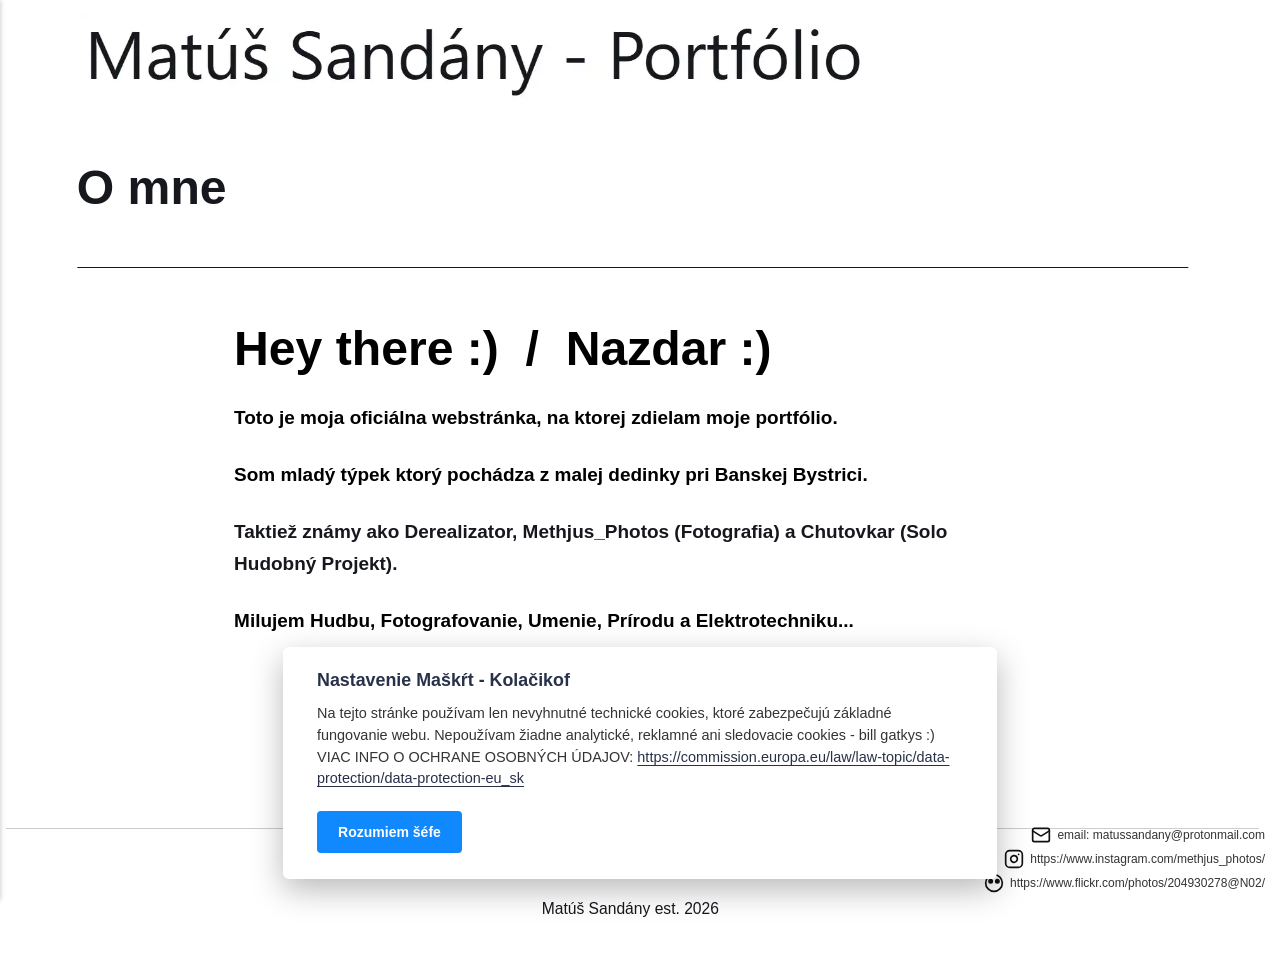
<file: index.html>
<!DOCTYPE html><html lang="sk"><head><meta charset="utf-8"><meta http-equiv="X-UA-Compatible" content="IE=edge"><meta name="viewport" content="width=device-width,initial-scale=1"><title>O mne - Matúš Sandány - Portfólio</title><meta name="description" content="Hey there :) / Nazdar :) Toto je moja oficiálna webstránka, na ktorej zdielam moje portfólio. Som mladý týpek ktorý pochádza z malej dedinky pri Banskej Bystrici. Taktiež známy ako Derealizator, Methjus_Photos (Fotografia) a Chutovkar (Solo Hudobný Projekt). Milujem Hudbu, Fotografovanie, Umenie, Prírodu a Elektrotechniku..."><meta name="generator" content="Publii Open-Source CMS for Static Site"><link rel="canonical" href="https://matussandany.github.io/"><meta property="og:title" content="O mne - Matúš Sandány - Portfólio "><meta property="og:image" content="https://matussandany.github.io/media/website/ai-obrazok-MS.ico"><meta property="og:image:width" content="1024"><meta property="og:image:height" content="1024"><meta property="og:site_name" content="Matúš Sandány - Portfólio"><meta property="og:description" content="Hey there :) / Nazdar :) Toto je moja oficiálna webstránka, na ktorej zdielam moje portfólio. Som mladý týpek ktorý pochádza z malej dedinky pri Banskej Bystrici. Taktiež známy ako Derealizator, Methjus_Photos (Fotografia) a Chutovkar (Solo Hudobný Projekt). Milujem Hudbu, Fotografovanie, Umenie, Prírodu a Elektrotechniku..."><meta property="og:url" content="https://matussandany.github.io/"><meta property="og:type" content="article"><link rel="shortcut icon" href="https://matussandany.github.io/media/website/ai-obrazok-MS-2.webp" type="image/x-icon"><link rel="stylesheet" href="https://matussandany.github.io/assets/css/style.css?v&#x3D;d0c935f88aed02bb9d62bb998ed9a286"><script type="application/ld+json">{"@context":"http://schema.org","@type":"Article","mainEntityOfPage":{"@type":"WebPage","@id":"https://matussandany.github.io/"},"headline":"O mne","datePublished":"2026-04-01T22:57+02:00","dateModified":"2026-11-10T09:04+01:00","image":{"@type":"ImageObject","url":"https://matussandany.github.io/media/website/1.webp","height":146,"width":1259},"description":"Hey there :) / Nazdar :) Toto je moja oficiálna webstránka, na ktorej zdielam moje portfólio. Som mladý týpek ktorý pochádza z malej dedinky pri Banskej Bystrici. Taktiež známy ako Derealizator, Methjus_Photos (Fotografia) a Chutovkar (Solo Hudobný Projekt). Milujem Hudbu, Fotografovanie, Umenie, Prírodu a Elektrotechniku...","author":{"@type":"Person","name":"Matúš Sandány","url":"https://matussandany.github.io/authors/matus-sandany/"},"publisher":{"@type":"Organization","name":"Matúš Sandány","logo":{"@type":"ImageObject","url":"https://matussandany.github.io/media/website/1.webp","height":146,"width":1259}}}</script><noscript><style>img[loading] {
                    opacity: 1;
                }</style></noscript><meta name="google-site-verification" content="SePf2i0QBe4nTkQC_e2p5T0DXyLpuS9DvrZ945UD0Bk"><div style="position:fixed;bottom:7.5px;right:15px;z-index:9999;display:flex;flex-direction:column;align-items:flex-end;gap:4px !important;line-height:1 !important;background:transparent !important;box-shadow:none !important;border:none !important;pointer-events:none;"><div style="display:flex;align-items:center;gap:6px;margin:0 !important;padding:0 !important;line-height:1 !important;background:transparent !important;"><a href="mailto:matussandany@protonmail.com" style="pointer-events:auto;color:inherit;display:flex;align-items:center;text-decoration:none !important;margin:0 !important;padding:0 !important;line-height:1 !important;background:transparent !important;"><svg xmlns="http://w3.org" width="20" height="20" viewBox="0 0 24 24" fill="none" stroke="#111" stroke-width="2" stroke-linecap="round" stroke-linejoin="round" style="display:block !important;filter:drop-shadow(0 0 2px rgba(255,255,255,0.9));"><rect x="2" y="4" width="20" height="16" rx="2"/><path d="m22 7-8.97 5.7a1.94 1.94 0 0 1-2.06 0L2 7"/></svg> </a><a href="mailto:matussandany@protonmail.com" style="pointer-events:auto;font-size:12px !important;color:#333 !important;text-decoration:none !important;display:inline-block !important;margin:0 !important;padding:0 !important;line-height:1 !important;background:transparent !important;text-shadow:0 0 4px rgba(255,255,255,0.95), 0 0 2px rgba(255,255,255,1) !important;">email: matussandany@protonmail.com</a></div><div style="display:flex;align-items:center;gap:6px;margin:0 !important;padding:0 !important;line-height:1 !important;background:transparent !important;"><a href="https://www.instagram.com/methjus_photos/" target="_blank" rel="noopener" style="pointer-events:auto;display:flex;align-items:center;margin:0 !important;padding:0 !important;line-height:1 !important;background:transparent !important;"><svg xmlns="http://w3.org" width="20" height="20" viewBox="0 0 24 24" fill="none" stroke="#111" stroke-width="2" stroke-linecap="round" stroke-linejoin="round" style="display:block !important;filter:drop-shadow(0 0 2px rgba(255,255,255,0.9));"><rect x="2" y="2" width="20" height="20" rx="5" ry="5"/><path d="M16 11.37A4 4 0 1 1 12.63 8 4 4 0 0 1 16 11.37z"/><line x1="17.5" y1="6.5" x2="17.51" y2="6.5"/></svg> </a><a href="https://www.instagram.com/methjus_photos/" target="_blank" rel="noopener" style="pointer-events:auto;font-size:12px !important;color:#333 !important;text-decoration:none !important;margin:0 !important;padding:0 !important;line-height:1 !important;background:transparent !important;text-shadow:0 0 4px rgba(255,255,255,0.95), 0 0 2px rgba(255,255,255,1) !important;">https://www.instagram.com/methjus_photos/</a></div><div style="display:flex;align-items:center;gap:6px;margin:0 !important;padding:0 !important;line-height:1 !important;background:transparent !important;"><a href="https://www.flickr.com/photos/204930278@N02/" target="_blank" rel="noopener" style="pointer-events:auto;display:flex;align-items:center;margin:0 !important;padding:0 !important;line-height:1 !important;background:transparent !important;"><svg xmlns="http://w3.org" width="20" height="20" viewBox="0 0 24 24" fill="none" stroke="#111" stroke-width="2" stroke-linecap="round" stroke-linejoin="round" style="display:block !important;filter:drop-shadow(0 0 2px rgba(255,255,255,0.9));"><circle cx="12" cy="12" r="10"/><circle cx="8" cy="10" r="2" fill="#111"/><circle cx="16" cy="10" r="2" fill="#111"/></svg> </a><a href="https://www.flickr.com/photos/204930278@N02/" target="_blank" rel="noopener" style="pointer-events:auto;font-size:12px !important;color:#333 !important;text-decoration:none !important;margin:0 !important;padding:0 !important;line-height:1 !important;background:transparent !important;text-shadow:0 0 4px rgba(255,255,255,0.95), 0 0 2px rgba(255,255,255,1) !important;">https://www.flickr.com/photos/204930278@N02/</a></div></div></head><body class="page-template"><header class="top js-header"><a class="logo" href="https://matussandany.github.io/"><img src="https://matussandany.github.io/media/website/1.webp" alt="Matúš Sandány - Portfólio" width="1259" height="146"></a><nav class="navbar js-navbar"><button class="navbar__toggle js-toggle" aria-label="Menu" aria-haspopup="true" aria-expanded="false"><span class="navbar__toggle-box"><span class="navbar__toggle-inner">Menu</span></span></button><ul class="navbar__menu"></ul></nav></header><main class="page"><article class="content"><div class="hero hero--noimage"><header class="hero__content"><div class="wrapper"><h1>O mne</h1></div></header></div><div class="entry-wrapper content__entry"><h1><span style="color: #000000;">Hey there :)  /  Nazdar :)</span></h1><p><span style="color: #000000;"><strong>Toto je moja oficiálna webstránka, na ktorej zdielam moje portfólio. </strong></span></p><p><span style="color: #000000;"><strong>Som mladý týpek ktorý pochádza z malej dedinky pri Banskej Bystrici. </strong></span></p><p><strong>Taktiež známy ako Derealizator, Methjus_Photos (Fotografia) a Chutovkar (Solo Hudobný Projekt).  </strong></p><p><span style="color: #000000;"><strong>Milujem Hudbu, Fotografovanie, Umenie, Prírodu a Elektrotechniku... </strong></span></p><p> </p><p>                                                                                                <strong> <span style="color: #169179;"><em>Toť vše, dobrú noc :)</em></span></strong></p></div></article></main><footer class="footer"><div class="wrapper"><div class="footer__copyright"><p>Matúš Sandány est. 2026 </p></div><button id="backToTop" class="footer__bttop" aria-label="Back to top" title="Back to top"><svg width="20" height="20"><use xlink:href="https://matussandany.github.io/assets/svg/svg-map.svg#toparrow"/></svg></button></div></footer><script defer="defer" src="https://matussandany.github.io/assets/js/scripts.min.js?v&#x3D;d0fc1030089a37f93a2d51bf6d07565c"></script><script>window.publiiThemeMenuConfig={mobileMenuMode:'sidebar',animationSpeed:300,submenuWidth: 'auto',doubleClickTime:500,mobileMenuExpandableSubmenus:true,relatedContainerForOverlayMenuSelector:'.top'};</script><script>var images = document.querySelectorAll('img[loading]');
        for (var i = 0; i < images.length; i++) {
            if (images[i].complete) {
                images[i].classList.add('is-loaded');
            } else {
                images[i].addEventListener('load', function () {
                    this.classList.add('is-loaded');
                }, false);
            }
        }</script><div class="pcb" data-behaviour="badge" data-behaviour-link="#cookie-settings" data-revision="1" data-config-ttl="90" data-debug-mode="false"><div role="dialog" aria-modal="true" aria-hidden="true" aria-labelledby="pcb-title" aria-describedby="pcb-txt" class="pcb__banner"><div class="pcb__inner"><div id="pcb-title" role="heading" aria-level="2" class="pcb__title">Nastavenie Maškŕt - Kolačikof</div><div id="pcb-txt" class="pcb__txt">Na tejto stránke používam len nevyhnutné technické cookies, ktoré zabezpečujú základné fungovanie webu. Nepoužívam žiadne analytické, reklamné ani sledovacie cookies - bill gatkys :) VIAC INFO O OCHRANE OSOBNÝCH ÚDAJOV: <a href="https://commission.europa.eu/law/law-topic/data-protection/data-protection-eu_sk">https://commission.europa.eu/law/law-topic/data-protection/data-protection-eu_sk</a></div><div class="pcb__buttons"><button type="button" class="pcb__btn pcb__btn--solid pcb__btn--accept">Rozumiem šéfe</button></div></div></div><button class="pcb__badge" aria-label="Technické Cookies" aria-hidden="true"><svg xmlns="http://www.w3.org/2000/svg" aria-hidden="true" focusable="false" width="40" height="40" viewBox="0 0 23 23" fill="currentColor"><path d="M21.41 12.71c-.08-.01-.15 0-.22 0h-.03c-.03 0-.05 0-.08.01-.07 0-.13.01-.19.04-.52.21-1.44.19-2.02-.22-.44-.31-.65-.83-.62-1.53a.758.758 0 0 0-.27-.61.73.73 0 0 0-.65-.14c-1.98.51-3.49.23-4.26-.78-.82-1.08-.73-2.89.24-4.49.14-.23.14-.52 0-.75a.756.756 0 0 0-.67-.36c-.64.03-1.11-.1-1.31-.35-.19-.26-.13-.71-.01-1.29.04-.18.06-.38.03-.59-.05-.4-.4-.7-.81-.66C5.1 1.54 1 6.04 1 11.48 1 17.28 5.75 22 11.6 22c5.02 0 9.39-3.54 10.39-8.42.08-.4-.18-.78-.58-.87Zm-9.81 7.82c-5.03 0-9.12-4.06-9.12-9.06 0-4.34 3.05-8 7.25-8.86-.08.7.05 1.33.42 1.81.24.32.66.67 1.38.84-.76 1.86-.65 3.78.36 5.11.61.81 2.03 2 4.95 1.51.18.96.71 1.54 1.18 1.87.62.43 1.38.62 2.1.62.05 0 .09 0 .13-.01-1.23 3.64-4.7 6.18-8.64 6.18ZM13 17c0 .55-.45 1-1 1s-1-.45-1-1 .45-1 1-1 1 .45 1 1Zm5.29-12.3a.99.99 0 0 1-.29-.71c0-.55.45-.99 1-.99a1 1 0 0 1 .71.3c.19.19.29.44.29.71 0 .55-.45.99-1 .99a1 1 0 0 1-.71-.3ZM9 13.5c0 .83-.67 1.5-1.5 1.5S6 14.33 6 13.5 6.67 12 7.5 12s1.5.67 1.5 1.5Zm3.25.81a.744.744 0 0 1-.06-1.05c.28-.32.75-.34 1.05-.06.31.28.33.75.05 1.06-.15.16-.35.25-.56.25-.18 0-.36-.06-.5-.19ZM8.68 7.26c.41.37.44 1 .07 1.41-.2.22-.47.33-.75.33a.96.96 0 0 1-.67-.26c-.41-.37-.44-1-.07-1.41.37-.42 1-.45 1.41-.08Zm11.48 1.88c.18-.19.52-.19.7 0 .05.04.09.1.11.16.03.06.04.12.04.19 0 .13-.05.26-.15.35-.09.1-.22.15-.35.15s-.26-.05-.35-.15a.355.355 0 0 1-.11-.16.433.433 0 0 1-.04-.19c0-.13.05-.26.15-.35Zm-4.93-1.86a.75.75 0 1 1 1.059-1.06.75.75 0 0 1-1.059 1.06Z"/></svg></button></div><script>(function(win) {
    if (!document.querySelector('.pcb')) {
        return;
    }

    var cbConfig = {
        behaviour: document.querySelector('.pcb').getAttribute('data-behaviour'),
        behaviourLink: document.querySelector('.pcb').getAttribute('data-behaviour-link'),
        revision: document.querySelector('.pcb').getAttribute('data-revision'),
        configTTL: parseInt(document.querySelector('.pcb').getAttribute('data-config-ttl'), 10),
        debugMode: document.querySelector('.pcb').getAttribute('data-debug-mode') === 'true',
        initialState: null,
        initialLsState: null,
        previouslyAccepted: []
    };

    var cbUI = {
        wrapper: document.querySelector('.pcb'),
        banner: {
            element: null,
            btnAccept: null,
            btnReject: null,
            btnConfigure: null
        },
        popup: {
            element: null,
            btnClose: null,
            btnSave: null,
            btnAccept: null,
            btnReject: null,
            checkboxes: null,
        },
        overlay: null,
        badge: null,
        blockedScripts: document.querySelectorAll('script[type^="gdpr-blocker/"]'),
        triggerLinks: cbConfig.behaviourLink ? document.querySelectorAll('a[href*="' + cbConfig.behaviourLink + '"]') : null
    };

    function initUI () {
        // setup banner elements
        cbUI.banner.element = cbUI.wrapper.querySelector('.pcb__banner');
        cbUI.banner.btnAccept = cbUI.banner.element.querySelector('.pcb__btn--accept');
        cbUI.banner.btnReject = cbUI.banner.element.querySelector('.pcb__btn--reject');
        cbUI.banner.btnConfigure = cbUI.banner.element.querySelector('.pcb__btn--configure');

        // setup popup elements
        if (cbUI.wrapper.querySelector('.pcb__popup')) {
            cbUI.popup.element = cbUI.wrapper.querySelector('.pcb__popup');
            cbUI.popup.btnClose = cbUI.wrapper.querySelector('.pcb__popup__close');
            cbUI.popup.btnSave = cbUI.popup.element.querySelector('.pcb__btn--save');
            cbUI.popup.btnAccept = cbUI.popup.element.querySelector('.pcb__btn--accept');
            cbUI.popup.btnReject = cbUI.popup.element.querySelector('.pcb__btn--reject');
            cbUI.popup.checkboxes = cbUI.popup.element.querySelector('input[type="checkbox"]');
            // setup overlay
            cbUI.overlay = cbUI.wrapper.querySelector('.pcb__overlay');
        }

        cbUI.badge = cbUI.wrapper.querySelector('.pcb__badge');

        if (cbConfig.behaviour.indexOf('link') > -1) {
            for (var i = 0; i < cbUI.triggerLinks.length; i++) {
                cbUI.triggerLinks[i].addEventListener('click', function(e) {
                    e.preventDefault();
                    showBannerOrPopup();
                });
            }
        }
    }

    function initState () {
        var lsKeyName = getConfigName();
        var currentConfig = localStorage.getItem(lsKeyName);
        var configIsFresh = checkIfConfigIsFresh();

        if (!configIsFresh || currentConfig === null) {
            if (cbConfig.debugMode) {
                console.log('🍪 Config not found, or configuration expired');
            }

            if (window.publiiCBGCM) {
                gtag('consent', 'default', {
                    'ad_storage': window.publiiCBGCM.defaultState.ad_storage ? 'granted' : 'denied',
                    'ad_personalization': window.publiiCBGCM.defaultState.ad_personalization ? 'granted' : 'denied',
                    'ad_user_data': window.publiiCBGCM.defaultState.ad_user_data ? 'granted' : 'denied',
                    'analytics_storage': window.publiiCBGCM.defaultState.analytics_storage ? 'granted' : 'denied',
                    'personalization_storage': window.publiiCBGCM.defaultState.personalization_storage ? 'granted' : 'denied',
                    'functionality_storage': window.publiiCBGCM.defaultState.functionality_storage ? 'granted' : 'denied',
                    'security_storage': window.publiiCBGCM.defaultState.security_storage ? 'granted' : 'denied'
                });  
                
                if (cbConfig.debugMode) {
                    console.log('🍪 GCMv2 DEFAULT STATE: ' + JSON.stringify({
                        'ad_storage': window.publiiCBGCM.defaultState.ad_storage ? 'granted' : 'denied',
                        'ad_personalization': window.publiiCBGCM.defaultState.ad_personalization ? 'granted' : 'denied',
                        'ad_user_data': window.publiiCBGCM.defaultState.ad_user_data ? 'granted' : 'denied',
                        'analytics_storage': window.publiiCBGCM.defaultState.analytics_storage ? 'granted' : 'denied',
                        'personalization_storage': window.publiiCBGCM.defaultState.personalization_storage ? 'granted' : 'denied',
                        'functionality_storage': window.publiiCBGCM.defaultState.functionality_storage ? 'granted' : 'denied',
                        'security_storage': window.publiiCBGCM.defaultState.security_storage ? 'granted' : 'denied'
                    }));
                }
            }

            showBanner();
        } else if (typeof currentConfig === 'string') {
            if (cbConfig.debugMode) {
                console.log('🍪 Config founded');
            }

            cbConfig.initialLsState = currentConfig.split(',');

            if (window.publiiCBGCM) {
                gtag('consent', 'default', {
                    'ad_storage': getDefaultConsentState(currentConfig, 'ad_storage'),
                    'ad_personalization': getDefaultConsentState(currentConfig, 'ad_personalization'),
                    'ad_user_data': getDefaultConsentState(currentConfig, 'ad_user_data'),
                    'analytics_storage': getDefaultConsentState(currentConfig, 'analytics_storage'),
                    'personalization_storage': getDefaultConsentState(currentConfig, 'personalization_storage'),
                    'functionality_storage': getDefaultConsentState(currentConfig, 'functionality_storage'),
                    'security_storage': getDefaultConsentState(currentConfig, 'security_storage')
                });
                
                if (cbConfig.debugMode) {
                    console.log('🍪 GCMv2 DEFAULT STATE: ' + JSON.stringify({
                        'ad_storage': getDefaultConsentState(currentConfig, 'ad_storage'),
                        'ad_personalization': getDefaultConsentState(currentConfig, 'ad_personalization'),
                        'ad_user_data': getDefaultConsentState(currentConfig, 'ad_user_data'),
                        'analytics_storage': getDefaultConsentState(currentConfig, 'analytics_storage'),
                        'personalization_storage': getDefaultConsentState(currentConfig, 'personalization_storage'),
                        'functionality_storage': getDefaultConsentState(currentConfig, 'functionality_storage'),
                        'security_storage': getDefaultConsentState(currentConfig, 'security_storage')
                    }));
                }
            }

            showBadge();

            if (cbUI.popup.element) {
                var allowedGroups = currentConfig.split(',');
                var checkedCheckboxes = cbUI.popup.element.querySelectorAll('input[type="checkbox"]:checked');

                for (var j = 0; j < checkedCheckboxes.length; j++) {
                    var name = checkedCheckboxes[j].getAttribute('data-group-name');

                    if (name && name !== '-' && allowedGroups.indexOf(name) === -1) {
                        checkedCheckboxes[j].checked = false;
                    }
                }

                for (var i = 0; i < allowedGroups.length; i++) {
                    var checkbox = cbUI.popup.element.querySelector('input[type="checkbox"][data-group-name="' + allowedGroups[i] + '"]');

                    if (checkbox) {
                        checkbox.checked = true;
                    }

                    allowCookieGroup(allowedGroups[i]);
                }
            }
        }

        setTimeout(function () {
            cbConfig.initialState = getInitialStateOfConsents();
        }, 0);
    }

    function checkIfConfigIsFresh () {
        var lastConfigSave = localStorage.getItem('publii-gdpr-cookies-config-save-date');

        if (lastConfigSave === null) {
            return false;
        }

        lastConfigSave = parseInt(lastConfigSave, 10);

        if (lastConfigSave === 0) {
            return true;
        }

        if (+new Date() - lastConfigSave < cbConfig.configTTL * 24 * 60 * 60 * 1000) {
            return true;
        }

        return false;
    }

    function getDefaultConsentState (currentConfig, consentGroup) {
        let configGroups = currentConfig.split(',');

        for (let i = 0; i < configGroups.length; i++) {
            let groupName = configGroups[i];
            let group = window.publiiCBGCM.groups.find(group => group.cookieGroup === groupName);

            if (group && group[consentGroup]) {
                return 'granted';
            }
        }  
        
        if (window.publiiCBGCM.defaultState[consentGroup]) {
            return 'granted'; 
        }
        
        return 'denied';
    }

    function initBannerEvents () {
        cbUI.banner.btnAccept.addEventListener('click', function (e) {
            e.preventDefault();
            acceptAllCookies('banner');
            showBadge();
        }, false);

        if (cbUI.banner.btnReject) {
            cbUI.banner.btnReject.addEventListener('click', function (e) {
                e.preventDefault();
                rejectAllCookies();
                showBadge();
            }, false);
        }

        if (cbUI.banner.btnConfigure) {
            cbUI.banner.btnConfigure.addEventListener('click', function (e) {
                e.preventDefault();
                hideBanner();
                showAdvancedPopup();
                showBadge();
            }, false);
        }
    }

    function initPopupEvents () {
        if (!cbUI.popup.element) {
            return;
        }

        cbUI.overlay.addEventListener('click', function (e) {
            hideAdvancedPopup();
        }, false);

        cbUI.popup.element.addEventListener('click', function (e) {
            e.stopPropagation();
        }, false);

        cbUI.popup.btnAccept.addEventListener('click', function (e) {
            e.preventDefault();
            acceptAllCookies('popup');
        }, false);

        cbUI.popup.btnReject.addEventListener('click', function (e) {
            e.preventDefault();
            rejectAllCookies();
        }, false);

        cbUI.popup.btnSave.addEventListener('click', function (e) {
            e.preventDefault();
            saveConfiguration();
        }, false);

        cbUI.popup.btnClose.addEventListener('click', function (e) {
            e.preventDefault();
            hideAdvancedPopup();
        }, false);
    }

    function initBadgeEvents () {
        if (!cbUI.badge) {
            return;
        }

        cbUI.badge.addEventListener('click', function (e) {
            showBannerOrPopup();
        }, false);
    }

    initUI();
    initState();
    initBannerEvents();
    initPopupEvents();
    initBadgeEvents();

    /**
     * API
     */
    function addScript (src, inline) {
        var newScript = document.createElement('script');

        if (src) {
            newScript.setAttribute('src', src);
        }

        if (inline) {
            newScript.text = inline;
        }

        document.body.appendChild(newScript);
    }

    function allowCookieGroup (allowedGroup) {
        var scripts = document.querySelectorAll('script[type="gdpr-blocker/' + allowedGroup + '"]');
        cbConfig.previouslyAccepted.push(allowedGroup);
    
        for (var j = 0; j < scripts.length; j++) {
            addScript(scripts[j].src, scripts[j].text);
        }

        var groupEvent = new Event('publii-cookie-banner-unblock-' + allowedGroup);
        document.body.dispatchEvent(groupEvent);
        unlockEmbeds(allowedGroup);

        if (cbConfig.debugMode) {
            console.log('🍪 Allowed group: ' + allowedGroup);
        }

        if (window.publiiCBGCM && (!cbConfig.initialLsState || cbConfig.initialLsState.indexOf(allowedGroup) === -1)) {
            let consentResult = {};
            let group = window.publiiCBGCM.groups.find(group => group.cookieGroup === allowedGroup);

            if (group) {
                let foundSomeConsents = false;

                Object.keys(group).forEach(key => {
                    if (key !== 'cookieGroup' && group[key] === true) {
                        consentResult[key] = 'granted';
                        foundSomeConsents = true;
                    }
                });

                if (foundSomeConsents) {
                    gtag('consent', 'update', consentResult);   

                    if (cbConfig.debugMode) {
                        console.log('🍪 GCMv2 UPDATE: ' + JSON.stringify(consentResult));
                    }
                }
            }
        }
    }

    function showBannerOrPopup () {
        if (cbUI.popup.element) {
            showAdvancedPopup();
        } else {
            showBanner();
        }
    }

    function showAdvancedPopup () {
        cbUI.popup.element.classList.add('is-visible');
        cbUI.overlay.classList.add('is-visible');
        cbUI.popup.element.setAttribute('aria-hidden', 'false');
        cbUI.overlay.setAttribute('aria-hidden', 'false');
    }

    function hideAdvancedPopup () {
        cbUI.popup.element.classList.remove('is-visible');
        cbUI.overlay.classList.remove('is-visible');
        cbUI.popup.element.setAttribute('aria-hidden', 'true');
        cbUI.overlay.setAttribute('aria-hidden', 'true');
    }

    function showBanner () {
        cbUI.banner.element.classList.add('is-visible');
        cbUI.banner.element.setAttribute('aria-hidden', 'false');
    }

    function hideBanner () {
        cbUI.banner.element.classList.remove('is-visible');
        cbUI.banner.element.setAttribute('aria-hidden', 'true');
    }

    function showBadge () {
        if (!cbUI.badge) {
            return;
        }

        cbUI.badge.classList.add('is-visible');
        cbUI.badge.setAttribute('aria-hidden', 'false');
    }

    function getConfigName () {
        var lsKeyName = 'publii-gdpr-allowed-cookies';

        if (cbConfig.revision) {
            lsKeyName = lsKeyName + '-v' + parseInt(cbConfig.revision, 10);
        }

        return lsKeyName;
    }

    function storeConfiguration (allowedGroups) {
        var lsKeyName = getConfigName();
        var dataToStore = allowedGroups.join(',');
        localStorage.setItem(lsKeyName, dataToStore);

        if (cbConfig.configTTL === 0) {
            localStorage.setItem('publii-gdpr-cookies-config-save-date', 0);

            if (cbConfig.debugMode) {
                console.log('🍪 Store never expiring configuration');
            }
        } else {
            localStorage.setItem('publii-gdpr-cookies-config-save-date', +new Date());
        }
    }

    function getInitialStateOfConsents () {
        if (!cbUI.popup.element) {
            return [];
        }

        var checkedGroups = cbUI.popup.element.querySelectorAll('input[type="checkbox"]:checked');
        var groups = [];

        for (var i = 0; i < checkedGroups.length; i++) {
            var allowedGroup = checkedGroups[i].getAttribute('data-group-name');

            if (allowedGroup !== '') {
                groups.push(allowedGroup);
            }
        }

        if (cbConfig.debugMode) {
            console.log('🍪 Initial state: ' + groups.join(', '));
        }

        return groups;
    }

    function getCurrentStateOfConsents () {
        if (!cbUI.popup.element) {
            return [];
        }

        var checkedGroups = cbUI.popup.element.querySelectorAll('input[type="checkbox"]:checked');
        var groups = [];

        for (var i = 0; i < checkedGroups.length; i++) {
            var allowedGroup = checkedGroups[i].getAttribute('data-group-name');

            if (allowedGroup !== '') {
                groups.push(allowedGroup);
            }
        }

        if (cbConfig.debugMode) {
            console.log('🍪 State to save: ' + groups.join(', '));
        }

        return groups;
    }

    function getAllGroups () {
        if (!cbUI.popup.element) {
            return [];
        }

        var checkedGroups = cbUI.popup.element.querySelectorAll('input[type="checkbox"]');
        var groups = [];

        for (var i = 0; i < checkedGroups.length; i++) {
            var allowedGroup = checkedGroups[i].getAttribute('data-group-name');

            if (allowedGroup !== '') {
                groups.push(allowedGroup);
            }
        }

        return groups;
    }

    function acceptAllCookies (source) {
        var groupsToAccept = getAllGroups();
        storeConfiguration(groupsToAccept);

        for (var i = 0; i < groupsToAccept.length; i++) {
            var group = groupsToAccept[i];

            if (cbConfig.initialState.indexOf(group) > -1 || cbConfig.previouslyAccepted.indexOf(group) > -1) {
                if (cbConfig.debugMode) {
                    console.log('🍪 Skip previously activated group: ' + group);
                }

                continue;
            }

            allowCookieGroup(group);
        }

        if (cbUI.popup.element) {
            var checkboxesToCheck = cbUI.popup.element.querySelectorAll('input[type="checkbox"]');

            for (var j = 0; j < checkboxesToCheck.length; j++) {
                checkboxesToCheck[j].checked = true;
            }
        }

        if (cbConfig.debugMode) {
            console.log('🍪 Accept all cookies: ', groupsToAccept.join(', '));
        }

        if (source === 'popup') {
            hideAdvancedPopup();
        } else if (source === 'banner') {
            hideBanner();
        }
    }

    function rejectAllCookies () {
        if (cbConfig.debugMode) {
            console.log('🍪 Reject all cookies');
        }

        storeConfiguration([]);
        setTimeout(function () {
            window.location.reload();
        }, 100);
    }

    function saveConfiguration () {
        var groupsToAccept = getCurrentStateOfConsents();
        storeConfiguration(groupsToAccept);

        if (cbConfig.debugMode) {
            console.log('🍪 Save new config: ', groupsToAccept.join(', '));
        }

        if (reloadIsNeeded(groupsToAccept)) {
            setTimeout(function () {
                window.location.reload();
            }, 100);
            return;
        }

        for (var i = 0; i < groupsToAccept.length; i++) {
            var group = groupsToAccept[i];

            if (cbConfig.initialState.indexOf(group) > -1 || cbConfig.previouslyAccepted.indexOf(group) > -1) {
                if (cbConfig.debugMode) {
                    console.log('🍪 Skip previously activated group: ' + group);
                }

                continue;
            }

            allowCookieGroup(group);
        }

        hideAdvancedPopup();
    }

    function reloadIsNeeded (groupsToAccept) {
        // check if user rejected consent for initial groups
        var initialGroups = cbConfig.initialState;
        var previouslyAcceptedGroups = cbConfig.previouslyAccepted;
        var groupsToCheck = initialGroups.concat(previouslyAcceptedGroups);

        for (var i = 0; i < groupsToCheck.length; i++) {
            var groupToCheck = groupsToCheck[i];

            if (groupToCheck !== '' && groupsToAccept.indexOf(groupToCheck) === -1) {
                if (cbConfig.debugMode) {
                    console.log('🍪 Reload is needed due lack of: ', groupToCheck);
                }

                return true;
            }
        }

        return false;
    }

    function unlockEmbeds (cookieGroup) {
        var iframesToUnlock = document.querySelectorAll('.pec-wrapper[data-consent-group-id="' + cookieGroup + '"]');

        for (var i = 0; i < iframesToUnlock.length; i++) {
            var iframeWrapper = iframesToUnlock[i];
            iframeWrapper.querySelector('.pec-overlay').classList.remove('is-active');
            iframeWrapper.querySelector('.pec-overlay').setAttribute('aria-hidden', 'true');
            var iframe = iframeWrapper.querySelector('iframe');
            iframe.setAttribute('src', iframe.getAttribute('data-consent-src'));
        }
    }

    win.publiiEmbedConsentGiven = function (cookieGroup) {
        // it will unlock embeds
        allowCookieGroup(cookieGroup);

        var checkbox = cbUI.popup.element.querySelector('input[type="checkbox"][data-group-name="' + cookieGroup + '"]');

        if (checkbox) {
            checkbox.checked = true;
        }

        var groupsToAccept = getCurrentStateOfConsents();
        storeConfiguration(groupsToAccept);

        if (cbConfig.debugMode) {
            console.log('🍪 Save new config: ', groupsToAccept.join(', '));
        }
    }
})(window);</script></body></html>
</file>
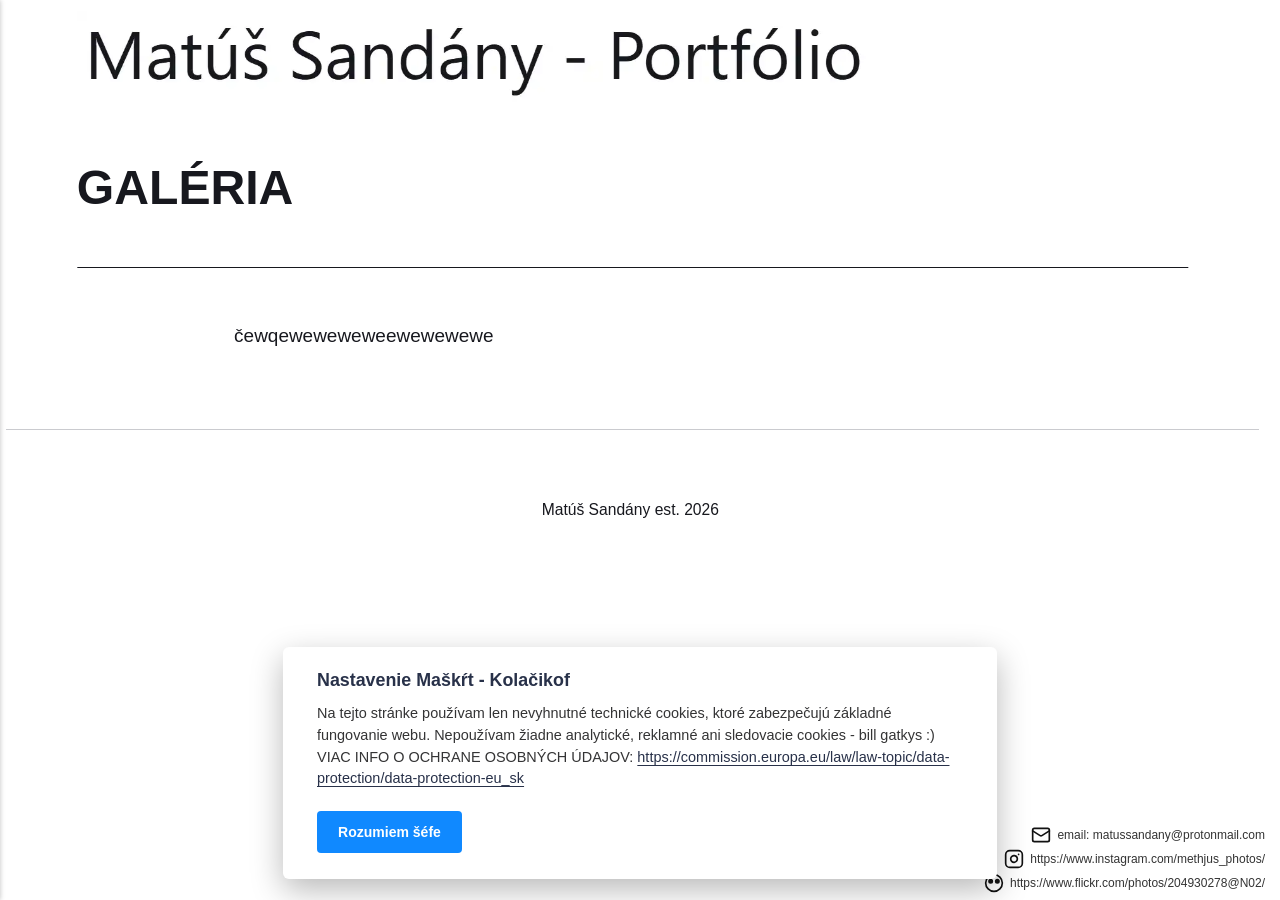
<file: galeria/index.html>
<!DOCTYPE html><html lang="sk"><head><meta charset="utf-8"><meta http-equiv="X-UA-Compatible" content="IE=edge"><meta name="viewport" content="width=device-width,initial-scale=1"><title>GALÉRIA - Matúš Sandány - Portfólio</title><meta name="description" content="čewqeweweweweewewewewe"><meta name="generator" content="Publii Open-Source CMS for Static Site"><link rel="canonical" href="https://matussandany.github.io/galeria/"><meta property="og:title" content="GALÉRIA - Matúš Sandány - Portfólio "><meta property="og:image" content="https://matussandany.github.io/media/website/ai-obrazok-MS.ico"><meta property="og:image:width" content="1024"><meta property="og:image:height" content="1024"><meta property="og:site_name" content="Matúš Sandány - Portfólio"><meta property="og:description" content="čewqeweweweweewewewewe"><meta property="og:url" content="https://matussandany.github.io/galeria/"><meta property="og:type" content="article"><link rel="shortcut icon" href="https://matussandany.github.io/media/website/ai-obrazok-MS-2.webp" type="image/x-icon"><link rel="stylesheet" href="https://matussandany.github.io/assets/css/style.css?v&#x3D;d0c935f88aed02bb9d62bb998ed9a286"><script type="application/ld+json">{"@context":"http://schema.org","@type":"Article","mainEntityOfPage":{"@type":"WebPage","@id":"https://matussandany.github.io/galeria/"},"headline":"GALÉRIA","datePublished":"2026-11-03T14:44+01:00","dateModified":"2026-11-03T14:45+01:00","image":{"@type":"ImageObject","url":"https://matussandany.github.io/media/website/1.webp","height":146,"width":1259},"description":"čewqeweweweweewewewewe","author":{"@type":"Person","name":"Matúš Sandány","url":"https://matussandany.github.io/authors/matus-sandany/"},"publisher":{"@type":"Organization","name":"Matúš Sandány","logo":{"@type":"ImageObject","url":"https://matussandany.github.io/media/website/1.webp","height":146,"width":1259}}}</script><noscript><style>img[loading] {
                    opacity: 1;
                }</style></noscript><meta name="google-site-verification" content="SePf2i0QBe4nTkQC_e2p5T0DXyLpuS9DvrZ945UD0Bk"><div style="position:fixed;bottom:7.5px;right:15px;z-index:9999;display:flex;flex-direction:column;align-items:flex-end;gap:4px !important;line-height:1 !important;background:transparent !important;box-shadow:none !important;border:none !important;pointer-events:none;"><div style="display:flex;align-items:center;gap:6px;margin:0 !important;padding:0 !important;line-height:1 !important;background:transparent !important;"><a href="mailto:matussandany@protonmail.com" style="pointer-events:auto;color:inherit;display:flex;align-items:center;text-decoration:none !important;margin:0 !important;padding:0 !important;line-height:1 !important;background:transparent !important;"><svg xmlns="http://w3.org" width="20" height="20" viewBox="0 0 24 24" fill="none" stroke="#111" stroke-width="2" stroke-linecap="round" stroke-linejoin="round" style="display:block !important;filter:drop-shadow(0 0 2px rgba(255,255,255,0.9));"><rect x="2" y="4" width="20" height="16" rx="2"/><path d="m22 7-8.97 5.7a1.94 1.94 0 0 1-2.06 0L2 7"/></svg> </a><a href="mailto:matussandany@protonmail.com" style="pointer-events:auto;font-size:12px !important;color:#333 !important;text-decoration:none !important;display:inline-block !important;margin:0 !important;padding:0 !important;line-height:1 !important;background:transparent !important;text-shadow:0 0 4px rgba(255,255,255,0.95), 0 0 2px rgba(255,255,255,1) !important;">email: matussandany@protonmail.com</a></div><div style="display:flex;align-items:center;gap:6px;margin:0 !important;padding:0 !important;line-height:1 !important;background:transparent !important;"><a href="https://www.instagram.com/methjus_photos/" target="_blank" rel="noopener" style="pointer-events:auto;display:flex;align-items:center;margin:0 !important;padding:0 !important;line-height:1 !important;background:transparent !important;"><svg xmlns="http://w3.org" width="20" height="20" viewBox="0 0 24 24" fill="none" stroke="#111" stroke-width="2" stroke-linecap="round" stroke-linejoin="round" style="display:block !important;filter:drop-shadow(0 0 2px rgba(255,255,255,0.9));"><rect x="2" y="2" width="20" height="20" rx="5" ry="5"/><path d="M16 11.37A4 4 0 1 1 12.63 8 4 4 0 0 1 16 11.37z"/><line x1="17.5" y1="6.5" x2="17.51" y2="6.5"/></svg> </a><a href="https://www.instagram.com/methjus_photos/" target="_blank" rel="noopener" style="pointer-events:auto;font-size:12px !important;color:#333 !important;text-decoration:none !important;margin:0 !important;padding:0 !important;line-height:1 !important;background:transparent !important;text-shadow:0 0 4px rgba(255,255,255,0.95), 0 0 2px rgba(255,255,255,1) !important;">https://www.instagram.com/methjus_photos/</a></div><div style="display:flex;align-items:center;gap:6px;margin:0 !important;padding:0 !important;line-height:1 !important;background:transparent !important;"><a href="https://www.flickr.com/photos/204930278@N02/" target="_blank" rel="noopener" style="pointer-events:auto;display:flex;align-items:center;margin:0 !important;padding:0 !important;line-height:1 !important;background:transparent !important;"><svg xmlns="http://w3.org" width="20" height="20" viewBox="0 0 24 24" fill="none" stroke="#111" stroke-width="2" stroke-linecap="round" stroke-linejoin="round" style="display:block !important;filter:drop-shadow(0 0 2px rgba(255,255,255,0.9));"><circle cx="12" cy="12" r="10"/><circle cx="8" cy="10" r="2" fill="#111"/><circle cx="16" cy="10" r="2" fill="#111"/></svg> </a><a href="https://www.flickr.com/photos/204930278@N02/" target="_blank" rel="noopener" style="pointer-events:auto;font-size:12px !important;color:#333 !important;text-decoration:none !important;margin:0 !important;padding:0 !important;line-height:1 !important;background:transparent !important;text-shadow:0 0 4px rgba(255,255,255,0.95), 0 0 2px rgba(255,255,255,1) !important;">https://www.flickr.com/photos/204930278@N02/</a></div></div></head><body class="page-template"><header class="top js-header"><a class="logo" href="https://matussandany.github.io/"><img src="https://matussandany.github.io/media/website/1.webp" alt="Matúš Sandány - Portfólio" width="1259" height="146"></a><nav class="navbar js-navbar"><button class="navbar__toggle js-toggle" aria-label="Menu" aria-haspopup="true" aria-expanded="false"><span class="navbar__toggle-box"><span class="navbar__toggle-inner">Menu</span></span></button><ul class="navbar__menu"></ul></nav></header><main class="page"><article class="content"><div class="hero hero--noimage"><header class="hero__content"><div class="wrapper"><h1>GALÉRIA</h1></div></header></div><div class="entry-wrapper content__entry"><p>čewqeweweweweewewewewe</p></div></article></main><footer class="footer"><div class="wrapper"><div class="footer__copyright"><p>Matúš Sandány est. 2026 </p></div><button id="backToTop" class="footer__bttop" aria-label="Back to top" title="Back to top"><svg width="20" height="20"><use xlink:href="https://matussandany.github.io/assets/svg/svg-map.svg#toparrow"/></svg></button></div></footer><script defer="defer" src="https://matussandany.github.io/assets/js/scripts.min.js?v&#x3D;d0fc1030089a37f93a2d51bf6d07565c"></script><script>window.publiiThemeMenuConfig={mobileMenuMode:'sidebar',animationSpeed:300,submenuWidth: 'auto',doubleClickTime:500,mobileMenuExpandableSubmenus:true,relatedContainerForOverlayMenuSelector:'.top'};</script><script>var images = document.querySelectorAll('img[loading]');
        for (var i = 0; i < images.length; i++) {
            if (images[i].complete) {
                images[i].classList.add('is-loaded');
            } else {
                images[i].addEventListener('load', function () {
                    this.classList.add('is-loaded');
                }, false);
            }
        }</script><div class="pcb" data-behaviour="badge" data-behaviour-link="#cookie-settings" data-revision="1" data-config-ttl="90" data-debug-mode="false"><div role="dialog" aria-modal="true" aria-hidden="true" aria-labelledby="pcb-title" aria-describedby="pcb-txt" class="pcb__banner"><div class="pcb__inner"><div id="pcb-title" role="heading" aria-level="2" class="pcb__title">Nastavenie Maškŕt - Kolačikof</div><div id="pcb-txt" class="pcb__txt">Na tejto stránke používam len nevyhnutné technické cookies, ktoré zabezpečujú základné fungovanie webu. Nepoužívam žiadne analytické, reklamné ani sledovacie cookies - bill gatkys :) VIAC INFO O OCHRANE OSOBNÝCH ÚDAJOV: <a href="https://commission.europa.eu/law/law-topic/data-protection/data-protection-eu_sk">https://commission.europa.eu/law/law-topic/data-protection/data-protection-eu_sk</a></div><div class="pcb__buttons"><button type="button" class="pcb__btn pcb__btn--solid pcb__btn--accept">Rozumiem šéfe</button></div></div></div><button class="pcb__badge" aria-label="Technické Cookies" aria-hidden="true"><svg xmlns="http://www.w3.org/2000/svg" aria-hidden="true" focusable="false" width="40" height="40" viewBox="0 0 23 23" fill="currentColor"><path d="M21.41 12.71c-.08-.01-.15 0-.22 0h-.03c-.03 0-.05 0-.08.01-.07 0-.13.01-.19.04-.52.21-1.44.19-2.02-.22-.44-.31-.65-.83-.62-1.53a.758.758 0 0 0-.27-.61.73.73 0 0 0-.65-.14c-1.98.51-3.49.23-4.26-.78-.82-1.08-.73-2.89.24-4.49.14-.23.14-.52 0-.75a.756.756 0 0 0-.67-.36c-.64.03-1.11-.1-1.31-.35-.19-.26-.13-.71-.01-1.29.04-.18.06-.38.03-.59-.05-.4-.4-.7-.81-.66C5.1 1.54 1 6.04 1 11.48 1 17.28 5.75 22 11.6 22c5.02 0 9.39-3.54 10.39-8.42.08-.4-.18-.78-.58-.87Zm-9.81 7.82c-5.03 0-9.12-4.06-9.12-9.06 0-4.34 3.05-8 7.25-8.86-.08.7.05 1.33.42 1.81.24.32.66.67 1.38.84-.76 1.86-.65 3.78.36 5.11.61.81 2.03 2 4.95 1.51.18.96.71 1.54 1.18 1.87.62.43 1.38.62 2.1.62.05 0 .09 0 .13-.01-1.23 3.64-4.7 6.18-8.64 6.18ZM13 17c0 .55-.45 1-1 1s-1-.45-1-1 .45-1 1-1 1 .45 1 1Zm5.29-12.3a.99.99 0 0 1-.29-.71c0-.55.45-.99 1-.99a1 1 0 0 1 .71.3c.19.19.29.44.29.71 0 .55-.45.99-1 .99a1 1 0 0 1-.71-.3ZM9 13.5c0 .83-.67 1.5-1.5 1.5S6 14.33 6 13.5 6.67 12 7.5 12s1.5.67 1.5 1.5Zm3.25.81a.744.744 0 0 1-.06-1.05c.28-.32.75-.34 1.05-.06.31.28.33.75.05 1.06-.15.16-.35.25-.56.25-.18 0-.36-.06-.5-.19ZM8.68 7.26c.41.37.44 1 .07 1.41-.2.22-.47.33-.75.33a.96.96 0 0 1-.67-.26c-.41-.37-.44-1-.07-1.41.37-.42 1-.45 1.41-.08Zm11.48 1.88c.18-.19.52-.19.7 0 .05.04.09.1.11.16.03.06.04.12.04.19 0 .13-.05.26-.15.35-.09.1-.22.15-.35.15s-.26-.05-.35-.15a.355.355 0 0 1-.11-.16.433.433 0 0 1-.04-.19c0-.13.05-.26.15-.35Zm-4.93-1.86a.75.75 0 1 1 1.059-1.06.75.75 0 0 1-1.059 1.06Z"/></svg></button></div><script>(function(win) {
    if (!document.querySelector('.pcb')) {
        return;
    }

    var cbConfig = {
        behaviour: document.querySelector('.pcb').getAttribute('data-behaviour'),
        behaviourLink: document.querySelector('.pcb').getAttribute('data-behaviour-link'),
        revision: document.querySelector('.pcb').getAttribute('data-revision'),
        configTTL: parseInt(document.querySelector('.pcb').getAttribute('data-config-ttl'), 10),
        debugMode: document.querySelector('.pcb').getAttribute('data-debug-mode') === 'true',
        initialState: null,
        initialLsState: null,
        previouslyAccepted: []
    };

    var cbUI = {
        wrapper: document.querySelector('.pcb'),
        banner: {
            element: null,
            btnAccept: null,
            btnReject: null,
            btnConfigure: null
        },
        popup: {
            element: null,
            btnClose: null,
            btnSave: null,
            btnAccept: null,
            btnReject: null,
            checkboxes: null,
        },
        overlay: null,
        badge: null,
        blockedScripts: document.querySelectorAll('script[type^="gdpr-blocker/"]'),
        triggerLinks: cbConfig.behaviourLink ? document.querySelectorAll('a[href*="' + cbConfig.behaviourLink + '"]') : null
    };

    function initUI () {
        // setup banner elements
        cbUI.banner.element = cbUI.wrapper.querySelector('.pcb__banner');
        cbUI.banner.btnAccept = cbUI.banner.element.querySelector('.pcb__btn--accept');
        cbUI.banner.btnReject = cbUI.banner.element.querySelector('.pcb__btn--reject');
        cbUI.banner.btnConfigure = cbUI.banner.element.querySelector('.pcb__btn--configure');

        // setup popup elements
        if (cbUI.wrapper.querySelector('.pcb__popup')) {
            cbUI.popup.element = cbUI.wrapper.querySelector('.pcb__popup');
            cbUI.popup.btnClose = cbUI.wrapper.querySelector('.pcb__popup__close');
            cbUI.popup.btnSave = cbUI.popup.element.querySelector('.pcb__btn--save');
            cbUI.popup.btnAccept = cbUI.popup.element.querySelector('.pcb__btn--accept');
            cbUI.popup.btnReject = cbUI.popup.element.querySelector('.pcb__btn--reject');
            cbUI.popup.checkboxes = cbUI.popup.element.querySelector('input[type="checkbox"]');
            // setup overlay
            cbUI.overlay = cbUI.wrapper.querySelector('.pcb__overlay');
        }

        cbUI.badge = cbUI.wrapper.querySelector('.pcb__badge');

        if (cbConfig.behaviour.indexOf('link') > -1) {
            for (var i = 0; i < cbUI.triggerLinks.length; i++) {
                cbUI.triggerLinks[i].addEventListener('click', function(e) {
                    e.preventDefault();
                    showBannerOrPopup();
                });
            }
        }
    }

    function initState () {
        var lsKeyName = getConfigName();
        var currentConfig = localStorage.getItem(lsKeyName);
        var configIsFresh = checkIfConfigIsFresh();

        if (!configIsFresh || currentConfig === null) {
            if (cbConfig.debugMode) {
                console.log('🍪 Config not found, or configuration expired');
            }

            if (window.publiiCBGCM) {
                gtag('consent', 'default', {
                    'ad_storage': window.publiiCBGCM.defaultState.ad_storage ? 'granted' : 'denied',
                    'ad_personalization': window.publiiCBGCM.defaultState.ad_personalization ? 'granted' : 'denied',
                    'ad_user_data': window.publiiCBGCM.defaultState.ad_user_data ? 'granted' : 'denied',
                    'analytics_storage': window.publiiCBGCM.defaultState.analytics_storage ? 'granted' : 'denied',
                    'personalization_storage': window.publiiCBGCM.defaultState.personalization_storage ? 'granted' : 'denied',
                    'functionality_storage': window.publiiCBGCM.defaultState.functionality_storage ? 'granted' : 'denied',
                    'security_storage': window.publiiCBGCM.defaultState.security_storage ? 'granted' : 'denied'
                });  
                
                if (cbConfig.debugMode) {
                    console.log('🍪 GCMv2 DEFAULT STATE: ' + JSON.stringify({
                        'ad_storage': window.publiiCBGCM.defaultState.ad_storage ? 'granted' : 'denied',
                        'ad_personalization': window.publiiCBGCM.defaultState.ad_personalization ? 'granted' : 'denied',
                        'ad_user_data': window.publiiCBGCM.defaultState.ad_user_data ? 'granted' : 'denied',
                        'analytics_storage': window.publiiCBGCM.defaultState.analytics_storage ? 'granted' : 'denied',
                        'personalization_storage': window.publiiCBGCM.defaultState.personalization_storage ? 'granted' : 'denied',
                        'functionality_storage': window.publiiCBGCM.defaultState.functionality_storage ? 'granted' : 'denied',
                        'security_storage': window.publiiCBGCM.defaultState.security_storage ? 'granted' : 'denied'
                    }));
                }
            }

            showBanner();
        } else if (typeof currentConfig === 'string') {
            if (cbConfig.debugMode) {
                console.log('🍪 Config founded');
            }

            cbConfig.initialLsState = currentConfig.split(',');

            if (window.publiiCBGCM) {
                gtag('consent', 'default', {
                    'ad_storage': getDefaultConsentState(currentConfig, 'ad_storage'),
                    'ad_personalization': getDefaultConsentState(currentConfig, 'ad_personalization'),
                    'ad_user_data': getDefaultConsentState(currentConfig, 'ad_user_data'),
                    'analytics_storage': getDefaultConsentState(currentConfig, 'analytics_storage'),
                    'personalization_storage': getDefaultConsentState(currentConfig, 'personalization_storage'),
                    'functionality_storage': getDefaultConsentState(currentConfig, 'functionality_storage'),
                    'security_storage': getDefaultConsentState(currentConfig, 'security_storage')
                });
                
                if (cbConfig.debugMode) {
                    console.log('🍪 GCMv2 DEFAULT STATE: ' + JSON.stringify({
                        'ad_storage': getDefaultConsentState(currentConfig, 'ad_storage'),
                        'ad_personalization': getDefaultConsentState(currentConfig, 'ad_personalization'),
                        'ad_user_data': getDefaultConsentState(currentConfig, 'ad_user_data'),
                        'analytics_storage': getDefaultConsentState(currentConfig, 'analytics_storage'),
                        'personalization_storage': getDefaultConsentState(currentConfig, 'personalization_storage'),
                        'functionality_storage': getDefaultConsentState(currentConfig, 'functionality_storage'),
                        'security_storage': getDefaultConsentState(currentConfig, 'security_storage')
                    }));
                }
            }

            showBadge();

            if (cbUI.popup.element) {
                var allowedGroups = currentConfig.split(',');
                var checkedCheckboxes = cbUI.popup.element.querySelectorAll('input[type="checkbox"]:checked');

                for (var j = 0; j < checkedCheckboxes.length; j++) {
                    var name = checkedCheckboxes[j].getAttribute('data-group-name');

                    if (name && name !== '-' && allowedGroups.indexOf(name) === -1) {
                        checkedCheckboxes[j].checked = false;
                    }
                }

                for (var i = 0; i < allowedGroups.length; i++) {
                    var checkbox = cbUI.popup.element.querySelector('input[type="checkbox"][data-group-name="' + allowedGroups[i] + '"]');

                    if (checkbox) {
                        checkbox.checked = true;
                    }

                    allowCookieGroup(allowedGroups[i]);
                }
            }
        }

        setTimeout(function () {
            cbConfig.initialState = getInitialStateOfConsents();
        }, 0);
    }

    function checkIfConfigIsFresh () {
        var lastConfigSave = localStorage.getItem('publii-gdpr-cookies-config-save-date');

        if (lastConfigSave === null) {
            return false;
        }

        lastConfigSave = parseInt(lastConfigSave, 10);

        if (lastConfigSave === 0) {
            return true;
        }

        if (+new Date() - lastConfigSave < cbConfig.configTTL * 24 * 60 * 60 * 1000) {
            return true;
        }

        return false;
    }

    function getDefaultConsentState (currentConfig, consentGroup) {
        let configGroups = currentConfig.split(',');

        for (let i = 0; i < configGroups.length; i++) {
            let groupName = configGroups[i];
            let group = window.publiiCBGCM.groups.find(group => group.cookieGroup === groupName);

            if (group && group[consentGroup]) {
                return 'granted';
            }
        }  
        
        if (window.publiiCBGCM.defaultState[consentGroup]) {
            return 'granted'; 
        }
        
        return 'denied';
    }

    function initBannerEvents () {
        cbUI.banner.btnAccept.addEventListener('click', function (e) {
            e.preventDefault();
            acceptAllCookies('banner');
            showBadge();
        }, false);

        if (cbUI.banner.btnReject) {
            cbUI.banner.btnReject.addEventListener('click', function (e) {
                e.preventDefault();
                rejectAllCookies();
                showBadge();
            }, false);
        }

        if (cbUI.banner.btnConfigure) {
            cbUI.banner.btnConfigure.addEventListener('click', function (e) {
                e.preventDefault();
                hideBanner();
                showAdvancedPopup();
                showBadge();
            }, false);
        }
    }

    function initPopupEvents () {
        if (!cbUI.popup.element) {
            return;
        }

        cbUI.overlay.addEventListener('click', function (e) {
            hideAdvancedPopup();
        }, false);

        cbUI.popup.element.addEventListener('click', function (e) {
            e.stopPropagation();
        }, false);

        cbUI.popup.btnAccept.addEventListener('click', function (e) {
            e.preventDefault();
            acceptAllCookies('popup');
        }, false);

        cbUI.popup.btnReject.addEventListener('click', function (e) {
            e.preventDefault();
            rejectAllCookies();
        }, false);

        cbUI.popup.btnSave.addEventListener('click', function (e) {
            e.preventDefault();
            saveConfiguration();
        }, false);

        cbUI.popup.btnClose.addEventListener('click', function (e) {
            e.preventDefault();
            hideAdvancedPopup();
        }, false);
    }

    function initBadgeEvents () {
        if (!cbUI.badge) {
            return;
        }

        cbUI.badge.addEventListener('click', function (e) {
            showBannerOrPopup();
        }, false);
    }

    initUI();
    initState();
    initBannerEvents();
    initPopupEvents();
    initBadgeEvents();

    /**
     * API
     */
    function addScript (src, inline) {
        var newScript = document.createElement('script');

        if (src) {
            newScript.setAttribute('src', src);
        }

        if (inline) {
            newScript.text = inline;
        }

        document.body.appendChild(newScript);
    }

    function allowCookieGroup (allowedGroup) {
        var scripts = document.querySelectorAll('script[type="gdpr-blocker/' + allowedGroup + '"]');
        cbConfig.previouslyAccepted.push(allowedGroup);
    
        for (var j = 0; j < scripts.length; j++) {
            addScript(scripts[j].src, scripts[j].text);
        }

        var groupEvent = new Event('publii-cookie-banner-unblock-' + allowedGroup);
        document.body.dispatchEvent(groupEvent);
        unlockEmbeds(allowedGroup);

        if (cbConfig.debugMode) {
            console.log('🍪 Allowed group: ' + allowedGroup);
        }

        if (window.publiiCBGCM && (!cbConfig.initialLsState || cbConfig.initialLsState.indexOf(allowedGroup) === -1)) {
            let consentResult = {};
            let group = window.publiiCBGCM.groups.find(group => group.cookieGroup === allowedGroup);

            if (group) {
                let foundSomeConsents = false;

                Object.keys(group).forEach(key => {
                    if (key !== 'cookieGroup' && group[key] === true) {
                        consentResult[key] = 'granted';
                        foundSomeConsents = true;
                    }
                });

                if (foundSomeConsents) {
                    gtag('consent', 'update', consentResult);   

                    if (cbConfig.debugMode) {
                        console.log('🍪 GCMv2 UPDATE: ' + JSON.stringify(consentResult));
                    }
                }
            }
        }
    }

    function showBannerOrPopup () {
        if (cbUI.popup.element) {
            showAdvancedPopup();
        } else {
            showBanner();
        }
    }

    function showAdvancedPopup () {
        cbUI.popup.element.classList.add('is-visible');
        cbUI.overlay.classList.add('is-visible');
        cbUI.popup.element.setAttribute('aria-hidden', 'false');
        cbUI.overlay.setAttribute('aria-hidden', 'false');
    }

    function hideAdvancedPopup () {
        cbUI.popup.element.classList.remove('is-visible');
        cbUI.overlay.classList.remove('is-visible');
        cbUI.popup.element.setAttribute('aria-hidden', 'true');
        cbUI.overlay.setAttribute('aria-hidden', 'true');
    }

    function showBanner () {
        cbUI.banner.element.classList.add('is-visible');
        cbUI.banner.element.setAttribute('aria-hidden', 'false');
    }

    function hideBanner () {
        cbUI.banner.element.classList.remove('is-visible');
        cbUI.banner.element.setAttribute('aria-hidden', 'true');
    }

    function showBadge () {
        if (!cbUI.badge) {
            return;
        }

        cbUI.badge.classList.add('is-visible');
        cbUI.badge.setAttribute('aria-hidden', 'false');
    }

    function getConfigName () {
        var lsKeyName = 'publii-gdpr-allowed-cookies';

        if (cbConfig.revision) {
            lsKeyName = lsKeyName + '-v' + parseInt(cbConfig.revision, 10);
        }

        return lsKeyName;
    }

    function storeConfiguration (allowedGroups) {
        var lsKeyName = getConfigName();
        var dataToStore = allowedGroups.join(',');
        localStorage.setItem(lsKeyName, dataToStore);

        if (cbConfig.configTTL === 0) {
            localStorage.setItem('publii-gdpr-cookies-config-save-date', 0);

            if (cbConfig.debugMode) {
                console.log('🍪 Store never expiring configuration');
            }
        } else {
            localStorage.setItem('publii-gdpr-cookies-config-save-date', +new Date());
        }
    }

    function getInitialStateOfConsents () {
        if (!cbUI.popup.element) {
            return [];
        }

        var checkedGroups = cbUI.popup.element.querySelectorAll('input[type="checkbox"]:checked');
        var groups = [];

        for (var i = 0; i < checkedGroups.length; i++) {
            var allowedGroup = checkedGroups[i].getAttribute('data-group-name');

            if (allowedGroup !== '') {
                groups.push(allowedGroup);
            }
        }

        if (cbConfig.debugMode) {
            console.log('🍪 Initial state: ' + groups.join(', '));
        }

        return groups;
    }

    function getCurrentStateOfConsents () {
        if (!cbUI.popup.element) {
            return [];
        }

        var checkedGroups = cbUI.popup.element.querySelectorAll('input[type="checkbox"]:checked');
        var groups = [];

        for (var i = 0; i < checkedGroups.length; i++) {
            var allowedGroup = checkedGroups[i].getAttribute('data-group-name');

            if (allowedGroup !== '') {
                groups.push(allowedGroup);
            }
        }

        if (cbConfig.debugMode) {
            console.log('🍪 State to save: ' + groups.join(', '));
        }

        return groups;
    }

    function getAllGroups () {
        if (!cbUI.popup.element) {
            return [];
        }

        var checkedGroups = cbUI.popup.element.querySelectorAll('input[type="checkbox"]');
        var groups = [];

        for (var i = 0; i < checkedGroups.length; i++) {
            var allowedGroup = checkedGroups[i].getAttribute('data-group-name');

            if (allowedGroup !== '') {
                groups.push(allowedGroup);
            }
        }

        return groups;
    }

    function acceptAllCookies (source) {
        var groupsToAccept = getAllGroups();
        storeConfiguration(groupsToAccept);

        for (var i = 0; i < groupsToAccept.length; i++) {
            var group = groupsToAccept[i];

            if (cbConfig.initialState.indexOf(group) > -1 || cbConfig.previouslyAccepted.indexOf(group) > -1) {
                if (cbConfig.debugMode) {
                    console.log('🍪 Skip previously activated group: ' + group);
                }

                continue;
            }

            allowCookieGroup(group);
        }

        if (cbUI.popup.element) {
            var checkboxesToCheck = cbUI.popup.element.querySelectorAll('input[type="checkbox"]');

            for (var j = 0; j < checkboxesToCheck.length; j++) {
                checkboxesToCheck[j].checked = true;
            }
        }

        if (cbConfig.debugMode) {
            console.log('🍪 Accept all cookies: ', groupsToAccept.join(', '));
        }

        if (source === 'popup') {
            hideAdvancedPopup();
        } else if (source === 'banner') {
            hideBanner();
        }
    }

    function rejectAllCookies () {
        if (cbConfig.debugMode) {
            console.log('🍪 Reject all cookies');
        }

        storeConfiguration([]);
        setTimeout(function () {
            window.location.reload();
        }, 100);
    }

    function saveConfiguration () {
        var groupsToAccept = getCurrentStateOfConsents();
        storeConfiguration(groupsToAccept);

        if (cbConfig.debugMode) {
            console.log('🍪 Save new config: ', groupsToAccept.join(', '));
        }

        if (reloadIsNeeded(groupsToAccept)) {
            setTimeout(function () {
                window.location.reload();
            }, 100);
            return;
        }

        for (var i = 0; i < groupsToAccept.length; i++) {
            var group = groupsToAccept[i];

            if (cbConfig.initialState.indexOf(group) > -1 || cbConfig.previouslyAccepted.indexOf(group) > -1) {
                if (cbConfig.debugMode) {
                    console.log('🍪 Skip previously activated group: ' + group);
                }

                continue;
            }

            allowCookieGroup(group);
        }

        hideAdvancedPopup();
    }

    function reloadIsNeeded (groupsToAccept) {
        // check if user rejected consent for initial groups
        var initialGroups = cbConfig.initialState;
        var previouslyAcceptedGroups = cbConfig.previouslyAccepted;
        var groupsToCheck = initialGroups.concat(previouslyAcceptedGroups);

        for (var i = 0; i < groupsToCheck.length; i++) {
            var groupToCheck = groupsToCheck[i];

            if (groupToCheck !== '' && groupsToAccept.indexOf(groupToCheck) === -1) {
                if (cbConfig.debugMode) {
                    console.log('🍪 Reload is needed due lack of: ', groupToCheck);
                }

                return true;
            }
        }

        return false;
    }

    function unlockEmbeds (cookieGroup) {
        var iframesToUnlock = document.querySelectorAll('.pec-wrapper[data-consent-group-id="' + cookieGroup + '"]');

        for (var i = 0; i < iframesToUnlock.length; i++) {
            var iframeWrapper = iframesToUnlock[i];
            iframeWrapper.querySelector('.pec-overlay').classList.remove('is-active');
            iframeWrapper.querySelector('.pec-overlay').setAttribute('aria-hidden', 'true');
            var iframe = iframeWrapper.querySelector('iframe');
            iframe.setAttribute('src', iframe.getAttribute('data-consent-src'));
        }
    }

    win.publiiEmbedConsentGiven = function (cookieGroup) {
        // it will unlock embeds
        allowCookieGroup(cookieGroup);

        var checkbox = cbUI.popup.element.querySelector('input[type="checkbox"][data-group-name="' + cookieGroup + '"]');

        if (checkbox) {
            checkbox.checked = true;
        }

        var groupsToAccept = getCurrentStateOfConsents();
        storeConfiguration(groupsToAccept);

        if (cbConfig.debugMode) {
            console.log('🍪 Save new config: ', groupsToAccept.join(', '));
        }
    }
})(window);</script></body></html>
</file>
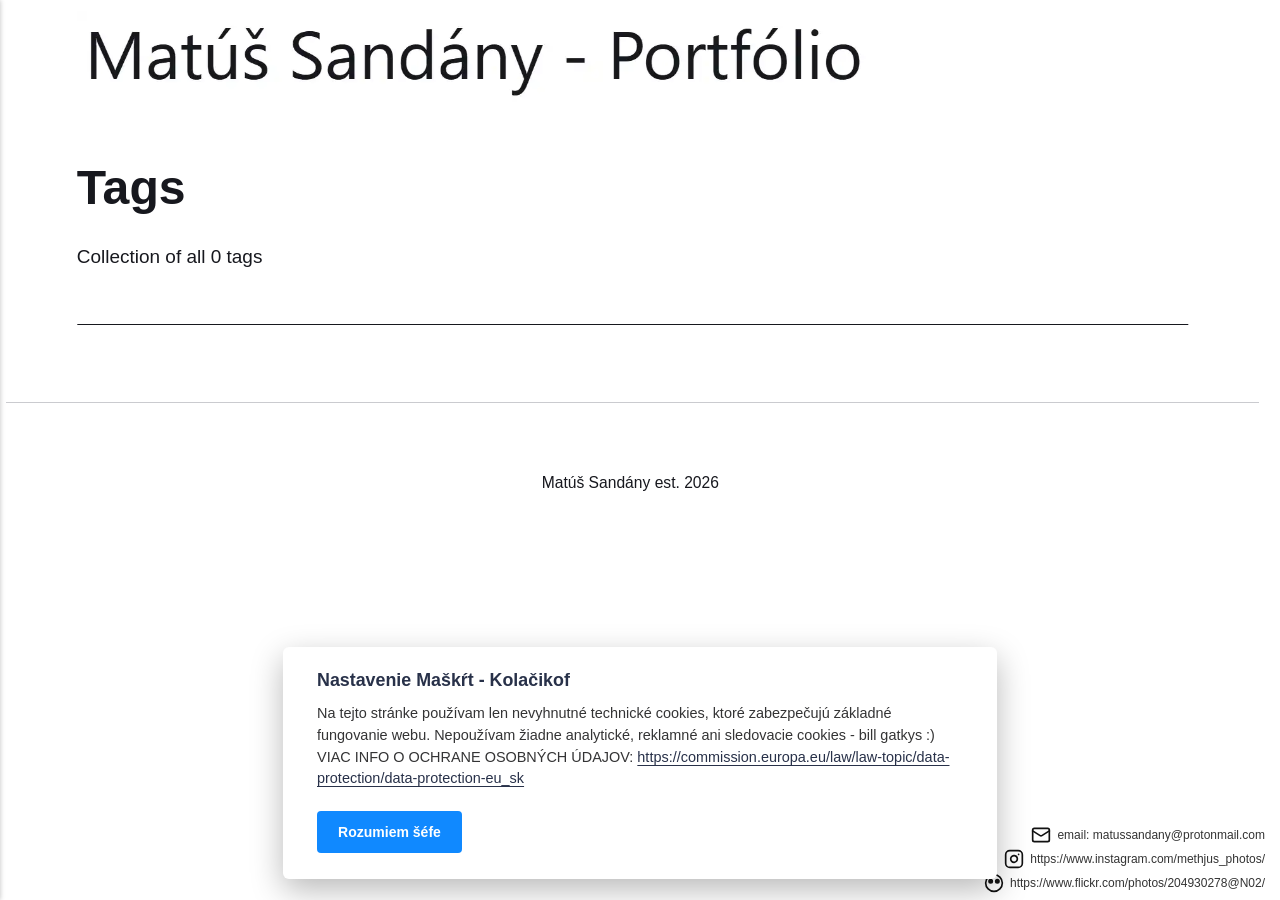
<file: tags/index.html>
<!DOCTYPE html><html lang="sk"><head><meta charset="utf-8"><meta http-equiv="X-UA-Compatible" content="IE=edge"><meta name="viewport" content="width=device-width,initial-scale=1"><title>All tags - Matúš Sandány - Portfólio</title><meta name="robots" content="noindex, follow"><meta name="generator" content="Publii Open-Source CMS for Static Site"><meta property="og:title" content="Matúš Sandány - Portfólio"><meta property="og:image" content="https://matussandany.github.io/media/website/ai-obrazok-MS.ico"><meta property="og:image:width" content="1024"><meta property="og:image:height" content="1024"><meta property="og:site_name" content="Matúš Sandány - Portfólio"><meta property="og:description" content=""><meta property="og:url" content="https://matussandany.github.io/tags/"><meta property="og:type" content="website"><link rel="shortcut icon" href="https://matussandany.github.io/media/website/ai-obrazok-MS-2.webp" type="image/x-icon"><link rel="stylesheet" href="https://matussandany.github.io/assets/css/style.css?v&#x3D;d0c935f88aed02bb9d62bb998ed9a286"><script type="application/ld+json">{"@context":"http://schema.org","@type":"Organization","name":"Matúš Sandány - Portfólio","logo":"https://matussandany.github.io/media/website/1.webp","url":"https://matussandany.github.io/"}</script><noscript><style>img[loading] {
                    opacity: 1;
                }</style></noscript><meta name="google-site-verification" content="SePf2i0QBe4nTkQC_e2p5T0DXyLpuS9DvrZ945UD0Bk"><div style="position:fixed;bottom:7.5px;right:15px;z-index:9999;display:flex;flex-direction:column;align-items:flex-end;gap:4px !important;line-height:1 !important;background:transparent !important;box-shadow:none !important;border:none !important;pointer-events:none;"><div style="display:flex;align-items:center;gap:6px;margin:0 !important;padding:0 !important;line-height:1 !important;background:transparent !important;"><a href="mailto:matussandany@protonmail.com" style="pointer-events:auto;color:inherit;display:flex;align-items:center;text-decoration:none !important;margin:0 !important;padding:0 !important;line-height:1 !important;background:transparent !important;"><svg xmlns="http://w3.org" width="20" height="20" viewBox="0 0 24 24" fill="none" stroke="#111" stroke-width="2" stroke-linecap="round" stroke-linejoin="round" style="display:block !important;filter:drop-shadow(0 0 2px rgba(255,255,255,0.9));"><rect x="2" y="4" width="20" height="16" rx="2"/><path d="m22 7-8.97 5.7a1.94 1.94 0 0 1-2.06 0L2 7"/></svg> </a><a href="mailto:matussandany@protonmail.com" style="pointer-events:auto;font-size:12px !important;color:#333 !important;text-decoration:none !important;display:inline-block !important;margin:0 !important;padding:0 !important;line-height:1 !important;background:transparent !important;text-shadow:0 0 4px rgba(255,255,255,0.95), 0 0 2px rgba(255,255,255,1) !important;">email: matussandany@protonmail.com</a></div><div style="display:flex;align-items:center;gap:6px;margin:0 !important;padding:0 !important;line-height:1 !important;background:transparent !important;"><a href="https://www.instagram.com/methjus_photos/" target="_blank" rel="noopener" style="pointer-events:auto;display:flex;align-items:center;margin:0 !important;padding:0 !important;line-height:1 !important;background:transparent !important;"><svg xmlns="http://w3.org" width="20" height="20" viewBox="0 0 24 24" fill="none" stroke="#111" stroke-width="2" stroke-linecap="round" stroke-linejoin="round" style="display:block !important;filter:drop-shadow(0 0 2px rgba(255,255,255,0.9));"><rect x="2" y="2" width="20" height="20" rx="5" ry="5"/><path d="M16 11.37A4 4 0 1 1 12.63 8 4 4 0 0 1 16 11.37z"/><line x1="17.5" y1="6.5" x2="17.51" y2="6.5"/></svg> </a><a href="https://www.instagram.com/methjus_photos/" target="_blank" rel="noopener" style="pointer-events:auto;font-size:12px !important;color:#333 !important;text-decoration:none !important;margin:0 !important;padding:0 !important;line-height:1 !important;background:transparent !important;text-shadow:0 0 4px rgba(255,255,255,0.95), 0 0 2px rgba(255,255,255,1) !important;">https://www.instagram.com/methjus_photos/</a></div><div style="display:flex;align-items:center;gap:6px;margin:0 !important;padding:0 !important;line-height:1 !important;background:transparent !important;"><a href="https://www.flickr.com/photos/204930278@N02/" target="_blank" rel="noopener" style="pointer-events:auto;display:flex;align-items:center;margin:0 !important;padding:0 !important;line-height:1 !important;background:transparent !important;"><svg xmlns="http://w3.org" width="20" height="20" viewBox="0 0 24 24" fill="none" stroke="#111" stroke-width="2" stroke-linecap="round" stroke-linejoin="round" style="display:block !important;filter:drop-shadow(0 0 2px rgba(255,255,255,0.9));"><circle cx="12" cy="12" r="10"/><circle cx="8" cy="10" r="2" fill="#111"/><circle cx="16" cy="10" r="2" fill="#111"/></svg> </a><a href="https://www.flickr.com/photos/204930278@N02/" target="_blank" rel="noopener" style="pointer-events:auto;font-size:12px !important;color:#333 !important;text-decoration:none !important;margin:0 !important;padding:0 !important;line-height:1 !important;background:transparent !important;text-shadow:0 0 4px rgba(255,255,255,0.95), 0 0 2px rgba(255,255,255,1) !important;">https://www.flickr.com/photos/204930278@N02/</a></div></div></head><body class="tags-template"><header class="top js-header"><a class="logo" href="https://matussandany.github.io/"><img src="https://matussandany.github.io/media/website/1.webp" alt="Matúš Sandány - Portfólio" width="1259" height="146"></a><nav class="navbar js-navbar"><button class="navbar__toggle js-toggle" aria-label="Menu" aria-haspopup="true" aria-expanded="false"><span class="navbar__toggle-box"><span class="navbar__toggle-inner">Menu</span></span></button><ul class="navbar__menu"></ul></nav></header><main class="page page--tags"><div class="hero hero--noimage"><header class="hero__content"><div class="wrapper"><h1>Tags</h1><p class="page__desc">Collection of all 0 tags</p></div></header></div><div class="wrapper"><ul class="feed feed--grid"></ul></div></main><footer class="footer"><div class="wrapper"><div class="footer__copyright"><p>Matúš Sandány est. 2026 </p></div><button id="backToTop" class="footer__bttop" aria-label="Back to top" title="Back to top"><svg width="20" height="20"><use xlink:href="https://matussandany.github.io/assets/svg/svg-map.svg#toparrow"/></svg></button></div></footer><script defer="defer" src="https://matussandany.github.io/assets/js/scripts.min.js?v&#x3D;d0fc1030089a37f93a2d51bf6d07565c"></script><script>window.publiiThemeMenuConfig={mobileMenuMode:'sidebar',animationSpeed:300,submenuWidth: 'auto',doubleClickTime:500,mobileMenuExpandableSubmenus:true,relatedContainerForOverlayMenuSelector:'.top'};</script><script>var images = document.querySelectorAll('img[loading]');
        for (var i = 0; i < images.length; i++) {
            if (images[i].complete) {
                images[i].classList.add('is-loaded');
            } else {
                images[i].addEventListener('load', function () {
                    this.classList.add('is-loaded');
                }, false);
            }
        }</script><div class="pcb" data-behaviour="badge" data-behaviour-link="#cookie-settings" data-revision="1" data-config-ttl="90" data-debug-mode="false"><div role="dialog" aria-modal="true" aria-hidden="true" aria-labelledby="pcb-title" aria-describedby="pcb-txt" class="pcb__banner"><div class="pcb__inner"><div id="pcb-title" role="heading" aria-level="2" class="pcb__title">Nastavenie Maškŕt - Kolačikof</div><div id="pcb-txt" class="pcb__txt">Na tejto stránke používam len nevyhnutné technické cookies, ktoré zabezpečujú základné fungovanie webu. Nepoužívam žiadne analytické, reklamné ani sledovacie cookies - bill gatkys :) VIAC INFO O OCHRANE OSOBNÝCH ÚDAJOV: <a href="https://commission.europa.eu/law/law-topic/data-protection/data-protection-eu_sk">https://commission.europa.eu/law/law-topic/data-protection/data-protection-eu_sk</a></div><div class="pcb__buttons"><button type="button" class="pcb__btn pcb__btn--solid pcb__btn--accept">Rozumiem šéfe</button></div></div></div><button class="pcb__badge" aria-label="Technické Cookies" aria-hidden="true"><svg xmlns="http://www.w3.org/2000/svg" aria-hidden="true" focusable="false" width="40" height="40" viewBox="0 0 23 23" fill="currentColor"><path d="M21.41 12.71c-.08-.01-.15 0-.22 0h-.03c-.03 0-.05 0-.08.01-.07 0-.13.01-.19.04-.52.21-1.44.19-2.02-.22-.44-.31-.65-.83-.62-1.53a.758.758 0 0 0-.27-.61.73.73 0 0 0-.65-.14c-1.98.51-3.49.23-4.26-.78-.82-1.08-.73-2.89.24-4.49.14-.23.14-.52 0-.75a.756.756 0 0 0-.67-.36c-.64.03-1.11-.1-1.31-.35-.19-.26-.13-.71-.01-1.29.04-.18.06-.38.03-.59-.05-.4-.4-.7-.81-.66C5.1 1.54 1 6.04 1 11.48 1 17.28 5.75 22 11.6 22c5.02 0 9.39-3.54 10.39-8.42.08-.4-.18-.78-.58-.87Zm-9.81 7.82c-5.03 0-9.12-4.06-9.12-9.06 0-4.34 3.05-8 7.25-8.86-.08.7.05 1.33.42 1.81.24.32.66.67 1.38.84-.76 1.86-.65 3.78.36 5.11.61.81 2.03 2 4.95 1.51.18.96.71 1.54 1.18 1.87.62.43 1.38.62 2.1.62.05 0 .09 0 .13-.01-1.23 3.64-4.7 6.18-8.64 6.18ZM13 17c0 .55-.45 1-1 1s-1-.45-1-1 .45-1 1-1 1 .45 1 1Zm5.29-12.3a.99.99 0 0 1-.29-.71c0-.55.45-.99 1-.99a1 1 0 0 1 .71.3c.19.19.29.44.29.71 0 .55-.45.99-1 .99a1 1 0 0 1-.71-.3ZM9 13.5c0 .83-.67 1.5-1.5 1.5S6 14.33 6 13.5 6.67 12 7.5 12s1.5.67 1.5 1.5Zm3.25.81a.744.744 0 0 1-.06-1.05c.28-.32.75-.34 1.05-.06.31.28.33.75.05 1.06-.15.16-.35.25-.56.25-.18 0-.36-.06-.5-.19ZM8.68 7.26c.41.37.44 1 .07 1.41-.2.22-.47.33-.75.33a.96.96 0 0 1-.67-.26c-.41-.37-.44-1-.07-1.41.37-.42 1-.45 1.41-.08Zm11.48 1.88c.18-.19.52-.19.7 0 .05.04.09.1.11.16.03.06.04.12.04.19 0 .13-.05.26-.15.35-.09.1-.22.15-.35.15s-.26-.05-.35-.15a.355.355 0 0 1-.11-.16.433.433 0 0 1-.04-.19c0-.13.05-.26.15-.35Zm-4.93-1.86a.75.75 0 1 1 1.059-1.06.75.75 0 0 1-1.059 1.06Z"/></svg></button></div><script>(function(win) {
    if (!document.querySelector('.pcb')) {
        return;
    }

    var cbConfig = {
        behaviour: document.querySelector('.pcb').getAttribute('data-behaviour'),
        behaviourLink: document.querySelector('.pcb').getAttribute('data-behaviour-link'),
        revision: document.querySelector('.pcb').getAttribute('data-revision'),
        configTTL: parseInt(document.querySelector('.pcb').getAttribute('data-config-ttl'), 10),
        debugMode: document.querySelector('.pcb').getAttribute('data-debug-mode') === 'true',
        initialState: null,
        initialLsState: null,
        previouslyAccepted: []
    };

    var cbUI = {
        wrapper: document.querySelector('.pcb'),
        banner: {
            element: null,
            btnAccept: null,
            btnReject: null,
            btnConfigure: null
        },
        popup: {
            element: null,
            btnClose: null,
            btnSave: null,
            btnAccept: null,
            btnReject: null,
            checkboxes: null,
        },
        overlay: null,
        badge: null,
        blockedScripts: document.querySelectorAll('script[type^="gdpr-blocker/"]'),
        triggerLinks: cbConfig.behaviourLink ? document.querySelectorAll('a[href*="' + cbConfig.behaviourLink + '"]') : null
    };

    function initUI () {
        // setup banner elements
        cbUI.banner.element = cbUI.wrapper.querySelector('.pcb__banner');
        cbUI.banner.btnAccept = cbUI.banner.element.querySelector('.pcb__btn--accept');
        cbUI.banner.btnReject = cbUI.banner.element.querySelector('.pcb__btn--reject');
        cbUI.banner.btnConfigure = cbUI.banner.element.querySelector('.pcb__btn--configure');

        // setup popup elements
        if (cbUI.wrapper.querySelector('.pcb__popup')) {
            cbUI.popup.element = cbUI.wrapper.querySelector('.pcb__popup');
            cbUI.popup.btnClose = cbUI.wrapper.querySelector('.pcb__popup__close');
            cbUI.popup.btnSave = cbUI.popup.element.querySelector('.pcb__btn--save');
            cbUI.popup.btnAccept = cbUI.popup.element.querySelector('.pcb__btn--accept');
            cbUI.popup.btnReject = cbUI.popup.element.querySelector('.pcb__btn--reject');
            cbUI.popup.checkboxes = cbUI.popup.element.querySelector('input[type="checkbox"]');
            // setup overlay
            cbUI.overlay = cbUI.wrapper.querySelector('.pcb__overlay');
        }

        cbUI.badge = cbUI.wrapper.querySelector('.pcb__badge');

        if (cbConfig.behaviour.indexOf('link') > -1) {
            for (var i = 0; i < cbUI.triggerLinks.length; i++) {
                cbUI.triggerLinks[i].addEventListener('click', function(e) {
                    e.preventDefault();
                    showBannerOrPopup();
                });
            }
        }
    }

    function initState () {
        var lsKeyName = getConfigName();
        var currentConfig = localStorage.getItem(lsKeyName);
        var configIsFresh = checkIfConfigIsFresh();

        if (!configIsFresh || currentConfig === null) {
            if (cbConfig.debugMode) {
                console.log('🍪 Config not found, or configuration expired');
            }

            if (window.publiiCBGCM) {
                gtag('consent', 'default', {
                    'ad_storage': window.publiiCBGCM.defaultState.ad_storage ? 'granted' : 'denied',
                    'ad_personalization': window.publiiCBGCM.defaultState.ad_personalization ? 'granted' : 'denied',
                    'ad_user_data': window.publiiCBGCM.defaultState.ad_user_data ? 'granted' : 'denied',
                    'analytics_storage': window.publiiCBGCM.defaultState.analytics_storage ? 'granted' : 'denied',
                    'personalization_storage': window.publiiCBGCM.defaultState.personalization_storage ? 'granted' : 'denied',
                    'functionality_storage': window.publiiCBGCM.defaultState.functionality_storage ? 'granted' : 'denied',
                    'security_storage': window.publiiCBGCM.defaultState.security_storage ? 'granted' : 'denied'
                });  
                
                if (cbConfig.debugMode) {
                    console.log('🍪 GCMv2 DEFAULT STATE: ' + JSON.stringify({
                        'ad_storage': window.publiiCBGCM.defaultState.ad_storage ? 'granted' : 'denied',
                        'ad_personalization': window.publiiCBGCM.defaultState.ad_personalization ? 'granted' : 'denied',
                        'ad_user_data': window.publiiCBGCM.defaultState.ad_user_data ? 'granted' : 'denied',
                        'analytics_storage': window.publiiCBGCM.defaultState.analytics_storage ? 'granted' : 'denied',
                        'personalization_storage': window.publiiCBGCM.defaultState.personalization_storage ? 'granted' : 'denied',
                        'functionality_storage': window.publiiCBGCM.defaultState.functionality_storage ? 'granted' : 'denied',
                        'security_storage': window.publiiCBGCM.defaultState.security_storage ? 'granted' : 'denied'
                    }));
                }
            }

            showBanner();
        } else if (typeof currentConfig === 'string') {
            if (cbConfig.debugMode) {
                console.log('🍪 Config founded');
            }

            cbConfig.initialLsState = currentConfig.split(',');

            if (window.publiiCBGCM) {
                gtag('consent', 'default', {
                    'ad_storage': getDefaultConsentState(currentConfig, 'ad_storage'),
                    'ad_personalization': getDefaultConsentState(currentConfig, 'ad_personalization'),
                    'ad_user_data': getDefaultConsentState(currentConfig, 'ad_user_data'),
                    'analytics_storage': getDefaultConsentState(currentConfig, 'analytics_storage'),
                    'personalization_storage': getDefaultConsentState(currentConfig, 'personalization_storage'),
                    'functionality_storage': getDefaultConsentState(currentConfig, 'functionality_storage'),
                    'security_storage': getDefaultConsentState(currentConfig, 'security_storage')
                });
                
                if (cbConfig.debugMode) {
                    console.log('🍪 GCMv2 DEFAULT STATE: ' + JSON.stringify({
                        'ad_storage': getDefaultConsentState(currentConfig, 'ad_storage'),
                        'ad_personalization': getDefaultConsentState(currentConfig, 'ad_personalization'),
                        'ad_user_data': getDefaultConsentState(currentConfig, 'ad_user_data'),
                        'analytics_storage': getDefaultConsentState(currentConfig, 'analytics_storage'),
                        'personalization_storage': getDefaultConsentState(currentConfig, 'personalization_storage'),
                        'functionality_storage': getDefaultConsentState(currentConfig, 'functionality_storage'),
                        'security_storage': getDefaultConsentState(currentConfig, 'security_storage')
                    }));
                }
            }

            showBadge();

            if (cbUI.popup.element) {
                var allowedGroups = currentConfig.split(',');
                var checkedCheckboxes = cbUI.popup.element.querySelectorAll('input[type="checkbox"]:checked');

                for (var j = 0; j < checkedCheckboxes.length; j++) {
                    var name = checkedCheckboxes[j].getAttribute('data-group-name');

                    if (name && name !== '-' && allowedGroups.indexOf(name) === -1) {
                        checkedCheckboxes[j].checked = false;
                    }
                }

                for (var i = 0; i < allowedGroups.length; i++) {
                    var checkbox = cbUI.popup.element.querySelector('input[type="checkbox"][data-group-name="' + allowedGroups[i] + '"]');

                    if (checkbox) {
                        checkbox.checked = true;
                    }

                    allowCookieGroup(allowedGroups[i]);
                }
            }
        }

        setTimeout(function () {
            cbConfig.initialState = getInitialStateOfConsents();
        }, 0);
    }

    function checkIfConfigIsFresh () {
        var lastConfigSave = localStorage.getItem('publii-gdpr-cookies-config-save-date');

        if (lastConfigSave === null) {
            return false;
        }

        lastConfigSave = parseInt(lastConfigSave, 10);

        if (lastConfigSave === 0) {
            return true;
        }

        if (+new Date() - lastConfigSave < cbConfig.configTTL * 24 * 60 * 60 * 1000) {
            return true;
        }

        return false;
    }

    function getDefaultConsentState (currentConfig, consentGroup) {
        let configGroups = currentConfig.split(',');

        for (let i = 0; i < configGroups.length; i++) {
            let groupName = configGroups[i];
            let group = window.publiiCBGCM.groups.find(group => group.cookieGroup === groupName);

            if (group && group[consentGroup]) {
                return 'granted';
            }
        }  
        
        if (window.publiiCBGCM.defaultState[consentGroup]) {
            return 'granted'; 
        }
        
        return 'denied';
    }

    function initBannerEvents () {
        cbUI.banner.btnAccept.addEventListener('click', function (e) {
            e.preventDefault();
            acceptAllCookies('banner');
            showBadge();
        }, false);

        if (cbUI.banner.btnReject) {
            cbUI.banner.btnReject.addEventListener('click', function (e) {
                e.preventDefault();
                rejectAllCookies();
                showBadge();
            }, false);
        }

        if (cbUI.banner.btnConfigure) {
            cbUI.banner.btnConfigure.addEventListener('click', function (e) {
                e.preventDefault();
                hideBanner();
                showAdvancedPopup();
                showBadge();
            }, false);
        }
    }

    function initPopupEvents () {
        if (!cbUI.popup.element) {
            return;
        }

        cbUI.overlay.addEventListener('click', function (e) {
            hideAdvancedPopup();
        }, false);

        cbUI.popup.element.addEventListener('click', function (e) {
            e.stopPropagation();
        }, false);

        cbUI.popup.btnAccept.addEventListener('click', function (e) {
            e.preventDefault();
            acceptAllCookies('popup');
        }, false);

        cbUI.popup.btnReject.addEventListener('click', function (e) {
            e.preventDefault();
            rejectAllCookies();
        }, false);

        cbUI.popup.btnSave.addEventListener('click', function (e) {
            e.preventDefault();
            saveConfiguration();
        }, false);

        cbUI.popup.btnClose.addEventListener('click', function (e) {
            e.preventDefault();
            hideAdvancedPopup();
        }, false);
    }

    function initBadgeEvents () {
        if (!cbUI.badge) {
            return;
        }

        cbUI.badge.addEventListener('click', function (e) {
            showBannerOrPopup();
        }, false);
    }

    initUI();
    initState();
    initBannerEvents();
    initPopupEvents();
    initBadgeEvents();

    /**
     * API
     */
    function addScript (src, inline) {
        var newScript = document.createElement('script');

        if (src) {
            newScript.setAttribute('src', src);
        }

        if (inline) {
            newScript.text = inline;
        }

        document.body.appendChild(newScript);
    }

    function allowCookieGroup (allowedGroup) {
        var scripts = document.querySelectorAll('script[type="gdpr-blocker/' + allowedGroup + '"]');
        cbConfig.previouslyAccepted.push(allowedGroup);
    
        for (var j = 0; j < scripts.length; j++) {
            addScript(scripts[j].src, scripts[j].text);
        }

        var groupEvent = new Event('publii-cookie-banner-unblock-' + allowedGroup);
        document.body.dispatchEvent(groupEvent);
        unlockEmbeds(allowedGroup);

        if (cbConfig.debugMode) {
            console.log('🍪 Allowed group: ' + allowedGroup);
        }

        if (window.publiiCBGCM && (!cbConfig.initialLsState || cbConfig.initialLsState.indexOf(allowedGroup) === -1)) {
            let consentResult = {};
            let group = window.publiiCBGCM.groups.find(group => group.cookieGroup === allowedGroup);

            if (group) {
                let foundSomeConsents = false;

                Object.keys(group).forEach(key => {
                    if (key !== 'cookieGroup' && group[key] === true) {
                        consentResult[key] = 'granted';
                        foundSomeConsents = true;
                    }
                });

                if (foundSomeConsents) {
                    gtag('consent', 'update', consentResult);   

                    if (cbConfig.debugMode) {
                        console.log('🍪 GCMv2 UPDATE: ' + JSON.stringify(consentResult));
                    }
                }
            }
        }
    }

    function showBannerOrPopup () {
        if (cbUI.popup.element) {
            showAdvancedPopup();
        } else {
            showBanner();
        }
    }

    function showAdvancedPopup () {
        cbUI.popup.element.classList.add('is-visible');
        cbUI.overlay.classList.add('is-visible');
        cbUI.popup.element.setAttribute('aria-hidden', 'false');
        cbUI.overlay.setAttribute('aria-hidden', 'false');
    }

    function hideAdvancedPopup () {
        cbUI.popup.element.classList.remove('is-visible');
        cbUI.overlay.classList.remove('is-visible');
        cbUI.popup.element.setAttribute('aria-hidden', 'true');
        cbUI.overlay.setAttribute('aria-hidden', 'true');
    }

    function showBanner () {
        cbUI.banner.element.classList.add('is-visible');
        cbUI.banner.element.setAttribute('aria-hidden', 'false');
    }

    function hideBanner () {
        cbUI.banner.element.classList.remove('is-visible');
        cbUI.banner.element.setAttribute('aria-hidden', 'true');
    }

    function showBadge () {
        if (!cbUI.badge) {
            return;
        }

        cbUI.badge.classList.add('is-visible');
        cbUI.badge.setAttribute('aria-hidden', 'false');
    }

    function getConfigName () {
        var lsKeyName = 'publii-gdpr-allowed-cookies';

        if (cbConfig.revision) {
            lsKeyName = lsKeyName + '-v' + parseInt(cbConfig.revision, 10);
        }

        return lsKeyName;
    }

    function storeConfiguration (allowedGroups) {
        var lsKeyName = getConfigName();
        var dataToStore = allowedGroups.join(',');
        localStorage.setItem(lsKeyName, dataToStore);

        if (cbConfig.configTTL === 0) {
            localStorage.setItem('publii-gdpr-cookies-config-save-date', 0);

            if (cbConfig.debugMode) {
                console.log('🍪 Store never expiring configuration');
            }
        } else {
            localStorage.setItem('publii-gdpr-cookies-config-save-date', +new Date());
        }
    }

    function getInitialStateOfConsents () {
        if (!cbUI.popup.element) {
            return [];
        }

        var checkedGroups = cbUI.popup.element.querySelectorAll('input[type="checkbox"]:checked');
        var groups = [];

        for (var i = 0; i < checkedGroups.length; i++) {
            var allowedGroup = checkedGroups[i].getAttribute('data-group-name');

            if (allowedGroup !== '') {
                groups.push(allowedGroup);
            }
        }

        if (cbConfig.debugMode) {
            console.log('🍪 Initial state: ' + groups.join(', '));
        }

        return groups;
    }

    function getCurrentStateOfConsents () {
        if (!cbUI.popup.element) {
            return [];
        }

        var checkedGroups = cbUI.popup.element.querySelectorAll('input[type="checkbox"]:checked');
        var groups = [];

        for (var i = 0; i < checkedGroups.length; i++) {
            var allowedGroup = checkedGroups[i].getAttribute('data-group-name');

            if (allowedGroup !== '') {
                groups.push(allowedGroup);
            }
        }

        if (cbConfig.debugMode) {
            console.log('🍪 State to save: ' + groups.join(', '));
        }

        return groups;
    }

    function getAllGroups () {
        if (!cbUI.popup.element) {
            return [];
        }

        var checkedGroups = cbUI.popup.element.querySelectorAll('input[type="checkbox"]');
        var groups = [];

        for (var i = 0; i < checkedGroups.length; i++) {
            var allowedGroup = checkedGroups[i].getAttribute('data-group-name');

            if (allowedGroup !== '') {
                groups.push(allowedGroup);
            }
        }

        return groups;
    }

    function acceptAllCookies (source) {
        var groupsToAccept = getAllGroups();
        storeConfiguration(groupsToAccept);

        for (var i = 0; i < groupsToAccept.length; i++) {
            var group = groupsToAccept[i];

            if (cbConfig.initialState.indexOf(group) > -1 || cbConfig.previouslyAccepted.indexOf(group) > -1) {
                if (cbConfig.debugMode) {
                    console.log('🍪 Skip previously activated group: ' + group);
                }

                continue;
            }

            allowCookieGroup(group);
        }

        if (cbUI.popup.element) {
            var checkboxesToCheck = cbUI.popup.element.querySelectorAll('input[type="checkbox"]');

            for (var j = 0; j < checkboxesToCheck.length; j++) {
                checkboxesToCheck[j].checked = true;
            }
        }

        if (cbConfig.debugMode) {
            console.log('🍪 Accept all cookies: ', groupsToAccept.join(', '));
        }

        if (source === 'popup') {
            hideAdvancedPopup();
        } else if (source === 'banner') {
            hideBanner();
        }
    }

    function rejectAllCookies () {
        if (cbConfig.debugMode) {
            console.log('🍪 Reject all cookies');
        }

        storeConfiguration([]);
        setTimeout(function () {
            window.location.reload();
        }, 100);
    }

    function saveConfiguration () {
        var groupsToAccept = getCurrentStateOfConsents();
        storeConfiguration(groupsToAccept);

        if (cbConfig.debugMode) {
            console.log('🍪 Save new config: ', groupsToAccept.join(', '));
        }

        if (reloadIsNeeded(groupsToAccept)) {
            setTimeout(function () {
                window.location.reload();
            }, 100);
            return;
        }

        for (var i = 0; i < groupsToAccept.length; i++) {
            var group = groupsToAccept[i];

            if (cbConfig.initialState.indexOf(group) > -1 || cbConfig.previouslyAccepted.indexOf(group) > -1) {
                if (cbConfig.debugMode) {
                    console.log('🍪 Skip previously activated group: ' + group);
                }

                continue;
            }

            allowCookieGroup(group);
        }

        hideAdvancedPopup();
    }

    function reloadIsNeeded (groupsToAccept) {
        // check if user rejected consent for initial groups
        var initialGroups = cbConfig.initialState;
        var previouslyAcceptedGroups = cbConfig.previouslyAccepted;
        var groupsToCheck = initialGroups.concat(previouslyAcceptedGroups);

        for (var i = 0; i < groupsToCheck.length; i++) {
            var groupToCheck = groupsToCheck[i];

            if (groupToCheck !== '' && groupsToAccept.indexOf(groupToCheck) === -1) {
                if (cbConfig.debugMode) {
                    console.log('🍪 Reload is needed due lack of: ', groupToCheck);
                }

                return true;
            }
        }

        return false;
    }

    function unlockEmbeds (cookieGroup) {
        var iframesToUnlock = document.querySelectorAll('.pec-wrapper[data-consent-group-id="' + cookieGroup + '"]');

        for (var i = 0; i < iframesToUnlock.length; i++) {
            var iframeWrapper = iframesToUnlock[i];
            iframeWrapper.querySelector('.pec-overlay').classList.remove('is-active');
            iframeWrapper.querySelector('.pec-overlay').setAttribute('aria-hidden', 'true');
            var iframe = iframeWrapper.querySelector('iframe');
            iframe.setAttribute('src', iframe.getAttribute('data-consent-src'));
        }
    }

    win.publiiEmbedConsentGiven = function (cookieGroup) {
        // it will unlock embeds
        allowCookieGroup(cookieGroup);

        var checkbox = cbUI.popup.element.querySelector('input[type="checkbox"][data-group-name="' + cookieGroup + '"]');

        if (checkbox) {
            checkbox.checked = true;
        }

        var groupsToAccept = getCurrentStateOfConsents();
        storeConfiguration(groupsToAccept);

        if (cbConfig.debugMode) {
            console.log('🍪 Save new config: ', groupsToAccept.join(', '));
        }
    }
})(window);</script></body></html>
</file>
